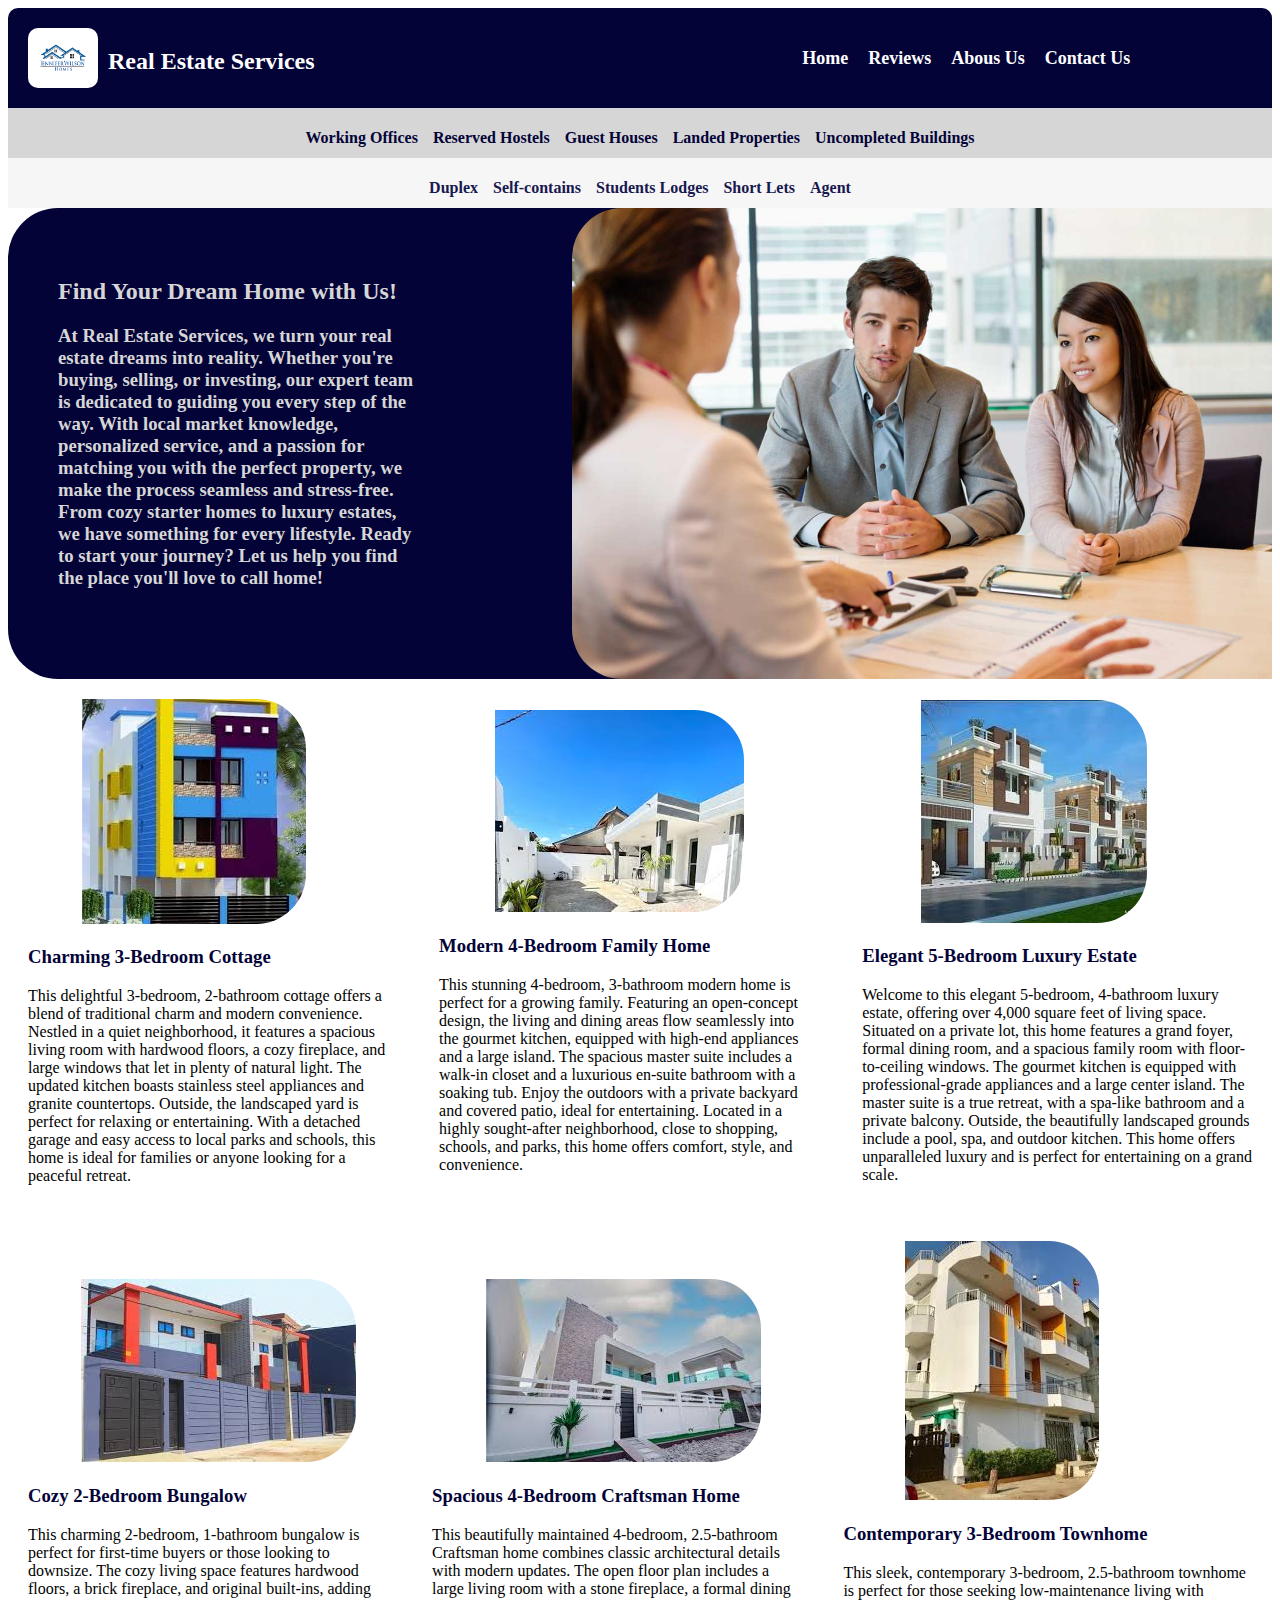
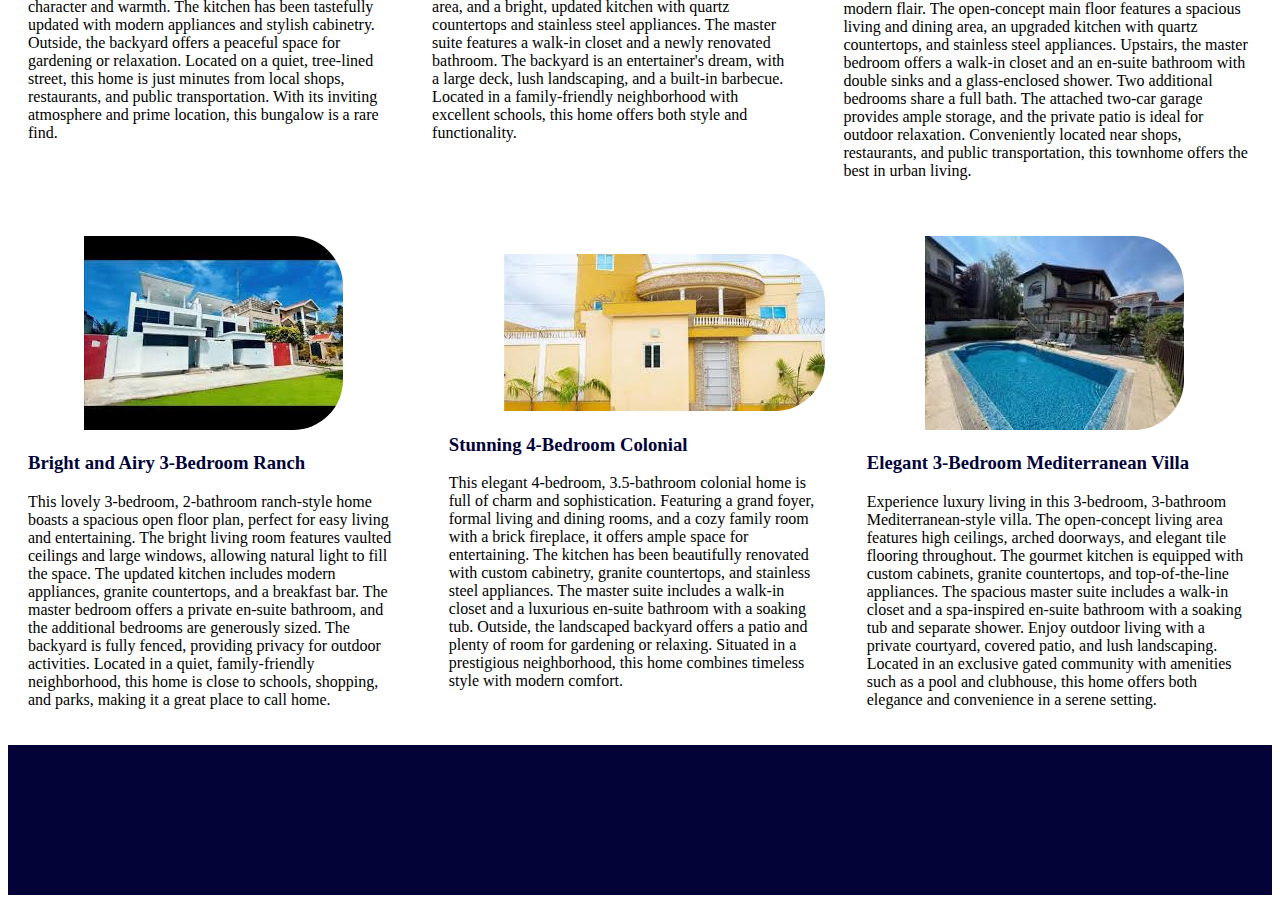
<file: index.html>
<!DOCTYPE html>
  <html>
    <head>
      <title>Home</title>
      <link rel="stylesheet" type="text/css" href="css/style.css">
      
    </head>
    <body>
      <header class="head">
        <div class="header">
          <div class="logo">
            <div>
              <img src="css/logo.png" alt="Logo">
            </div>
            <div>
              <h2>Real Estate Services</h2>
            </div>
          </div>
          <div class="menu">
            <a href="#"><h3>Home</h3></a>
            <a href="reviews.html"><h3>Reviews</h3></a>
            <a href="about-us.html"><h3>Abous Us</h3></a>
            <a href="contact-us"><h3>Contact Us</h3></a>
          </div>
        </div>
      </header>
      <main>
        <div>
          <div class="first">
            <div>
              <a href="#"><h4>Working Offices</h4></a>
            </div>
            <div>
              <a href="#"><h4>Reserved Hostels</h4></a>
            </div>
            <div>
              <a href="#"><h4>Guest Houses</h4></a>
            </div>
            <div>
              <a href="#"><h4>Landed Properties</h4></a>
            </div>
            <div>
              <a href="#"><h4>Uncompleted Buildings</h4></a>
            </div>
            
          </div>
        </div>
        <div>
          <div class="second">
            <div>
              <a href="#"><h4>Duplex</h4></a>
            </div>
            <div>
              <a href="#"><h4>Self-contains</h4></a>
            </div>
            <div>
              <a href="#"><h4>Students Lodges</h4></a>
            </div>
            <div>
              <a href="#"><h4>Short Lets</h4></a>
            </div>
            <div>
              <a href="#"><h4>Agent</h4></a>
            </div>
          </div>
        </div>
        <div class="main-container">
          <div class="container">
            <div>
              <h2>Find Your Dream Home with Us!</h2>
              <div>
                <h3>At Real Estate Services, we turn your real estate dreams into reality. Whether you're buying, selling, or investing, our expert team is dedicated to guiding you every step of the way. With local market knowledge, personalized service, and a passion for matching you with the perfect property, we make the process seamless and stress-free. From cozy starter homes to luxury estates, we have something for every lifestyle. Ready to start your journey? Let us help you find the place you'll love to call home!</h3>
              </div>
            </div>
          </div>
          <div class="tee">
            <img src="css/agent.jpg" alt="Emerati">
          </div>
        </div>
        <div class="article">
          <div>
            <img class="imagebro" src="css/four.jpg">
            <a href="first.html"><h3>Charming 3-Bedroom Cottage</h3></a>
            <p>This delightful 3-bedroom, 2-bathroom cottage offers a blend of traditional charm and modern convenience. Nestled in a quiet neighborhood, it features a spacious living room with hardwood floors, a cozy fireplace, and large windows that let in plenty of natural light. The updated kitchen boasts stainless steel appliances and granite countertops. Outside, the landscaped yard is perfect for relaxing or entertaining. With a detached garage and easy access to local parks and schools, this home is ideal for families or anyone looking for a peaceful retreat.</p>
          </div>
          <div>
            <img class="imagebro" src="css/five.jpg">
            <a href="second.html"><h3>Modern 4-Bedroom Family Home</h3></a>
            <p>This stunning 4-bedroom, 3-bathroom modern home is perfect for a growing family. Featuring an open-concept design, the living and dining areas flow seamlessly into the gourmet kitchen, equipped with high-end appliances and a large island. The spacious master suite includes a walk-in closet and a luxurious en-suite bathroom with a soaking tub. Enjoy the outdoors with a private backyard and covered patio, ideal for entertaining. Located in a highly sought-after neighborhood, close to shopping, schools, and parks, this home offers comfort, style, and convenience.</p>
          </div>          
          <div>
            <img class="imagebro" src="css/six.jpg">
            <a href="third.html"><h3>Elegant 5-Bedroom Luxury Estate</h3></a>
            <p>Welcome to this elegant 5-bedroom, 4-bathroom luxury estate, offering over 4,000 square feet of living space. Situated on a private lot, this home features a grand foyer, formal dining room, and a spacious family room with floor-to-ceiling windows. The gourmet kitchen is equipped with professional-grade appliances and a large center island. The master suite is a true retreat, with a spa-like bathroom and a private balcony. Outside, the beautifully landscaped grounds include a pool, spa, and outdoor kitchen. This home offers unparalleled luxury and is perfect for entertaining on a grand scale.</p>
          </div>
        </div>
        <div class="article">
          <div>
            <img class="imagebro" src="css/one.jpg">
            <a href="fourth.html"><h3>Cozy 2-Bedroom Bungalow</h3></a>
            <p>This charming 2-bedroom, 1-bathroom bungalow is perfect for first-time buyers or those looking to downsize. The cozy living space features hardwood floors, a brick fireplace, and original built-ins, adding character and warmth. The kitchen has been tastefully updated with modern appliances and stylish cabinetry. Outside, the backyard offers a peaceful space for gardening or relaxation. Located on a quiet, tree-lined street, this home is just minutes from local shops, restaurants, and public transportation. With its inviting atmosphere and prime location, this bungalow is a rare find.</p>
          </div>
          <div>
            <img class="imagebro" src="css/two.jpg">
            <a href="fifth.html"><h3>Spacious 4-Bedroom Craftsman Home</h3></a>
            <p>This beautifully maintained 4-bedroom, 2.5-bathroom Craftsman home combines classic architectural details with modern updates. The open floor plan includes a large living room with a stone fireplace, a formal dining area, and a bright, updated kitchen with quartz countertops and stainless steel appliances. The master suite features a walk-in closet and a newly renovated bathroom. The backyard is an entertainer's dream, with a large deck, lush landscaping, and a built-in barbecue. Located in a family-friendly neighborhood with excellent schools, this home offers both style and functionality.</p>
          </div>
          <div>
            <img class="imagebro" src="css/three.jpg">
            <a href="sixth.html"><h3>Contemporary 3-Bedroom Townhome</h3></a>
            <p>This sleek, contemporary 3-bedroom, 2.5-bathroom townhome is perfect for those seeking low-maintenance living with modern flair. The open-concept main floor features a spacious living and dining area, an upgraded kitchen with quartz countertops, and stainless steel appliances. Upstairs, the master bedroom offers a walk-in closet and an en-suite bathroom with double sinks and a glass-enclosed shower. Two additional bedrooms share a full bath. The attached two-car garage provides ample storage, and the private patio is ideal for outdoor relaxation. Conveniently located near shops, restaurants, and public transportation, this townhome offers the best in urban living.</p>
          </div>
        </div>
        <div class="article">
          <div>
            <img class="imagebro" src="css/seven.jpg">
            <a href="seventh.html"><h3>Bright and Airy 3-Bedroom Ranch</h3></a>
            <p>This lovely 3-bedroom, 2-bathroom ranch-style home boasts a spacious open floor plan, perfect for easy living and entertaining. The bright living room features vaulted ceilings and large windows, allowing natural light to fill the space. The updated kitchen includes modern appliances, granite countertops, and a breakfast bar. The master bedroom offers a private en-suite bathroom, and the additional bedrooms are generously sized. The backyard is fully fenced, providing privacy for outdoor activities. Located in a quiet, family-friendly neighborhood, this home is close to schools, shopping, and parks, making it a great place to call home.

            </p>
          </div>
          <div>
            <img class="imagebro" src="css/eight.jpg">
            <a href="eighth.html"><h3>Stunning 4-Bedroom Colonial</h3></a>
            <p>This elegant 4-bedroom, 3.5-bathroom colonial home is full of charm and sophistication. Featuring a grand foyer, formal living and dining rooms, and a cozy family room with a brick fireplace, it offers ample space for entertaining. The kitchen has been beautifully renovated with custom cabinetry, granite countertops, and stainless steel appliances. The master suite includes a walk-in closet and a luxurious en-suite bathroom with a soaking tub. Outside, the landscaped backyard offers a patio and plenty of room for gardening or relaxing. Situated in a prestigious neighborhood, this home combines timeless style with modern comfort.</p>
          </div>
          <div>
            <img class="imagebro" src="css/nine.jpg">
            <a href="ninth.html"><h3>Elegant 3-Bedroom Mediterranean Villa</h3></a>
            <p>Experience luxury living in this 3-bedroom, 3-bathroom Mediterranean-style villa. The open-concept living area features high ceilings, arched doorways, and elegant tile flooring throughout. The gourmet kitchen is equipped with custom cabinets, granite countertops, and top-of-the-line appliances. The spacious master suite includes a walk-in closet and a spa-inspired en-suite bathroom with a soaking tub and separate shower. Enjoy outdoor living with a private courtyard, covered patio, and lush landscaping. Located in an exclusive gated community with amenities such as a pool and clubhouse, this home offers both elegance and convenience in a serene setting.</p>
          </div>
        </div>
      </main>
      <footer class="footer">
        <div></div> 
        </div>
      </footer>
    </body>
  </html>
</file>
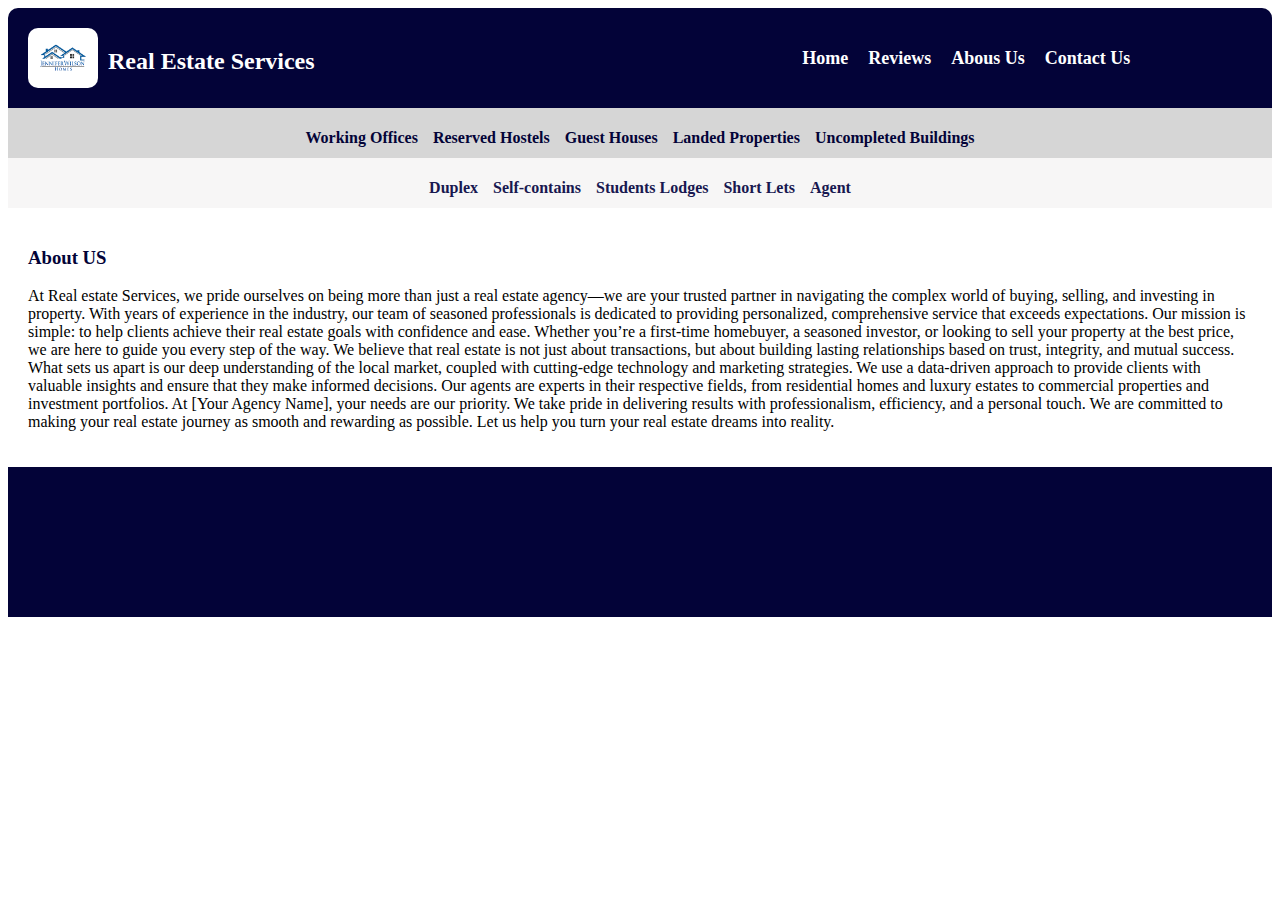
<file: about-us.html>
<!DOCTYPE html>
  <html>
    <head>
      <title>Reviews</title>
      <link rel="stylesheet" type="text/css" href="css/style.css">
    </head>
    <body>
      <header class="head">
        <div class="header">
          <div class="logo">
            <div>
              <img src="css/logo.png" alt="Logo">
            </div>
            <div>
              <h2>Real Estate Services</h2>
            </div>
          </div>
          <div class="menu">
            <a href="index.html"><h3>Home</h3></a>
            <a href="#"><h3>Reviews</h3></a>
            <a href="about-us.html"><h3>Abous Us</h3></a>
            <a href="contact-us"><h3>Contact Us</h3></a>
          </div>
        </div>
      </header>
      <main>
        <div>
          <div class="first">
            <div>
              <a href="#"><h4>Working Offices</h4></a>
            </div>
            <div>
              <a href="#"><h4>Reserved Hostels</h4></a>
            </div>
            <div>
              <a href="#"><h4>Guest Houses</h4></a>
            </div>
            <div>
              <a href="#"><h4>Landed Properties</h4></a>
            </div>
            <div>
              <a href="#"><h4>Uncompleted Buildings</h4></a>
            </div>
            
          </div>
        </div>
        <div>
          <div class="second">
            <div>
              <a href="#"><h4>Duplex</h4></a>
            </div>
            <div>
              <a href="#"><h4>Self-contains</h4></a>
            </div>
            <div>
              <a href="#"><h4>Students Lodges</h4></a>
            </div>
            <div>
              <a href="#"><h4>Short Lets</h4></a>
            </div>
            <div>
              <a href="#"><h4> Agent</h4></a>
            </div>
          </div>
        </div>
        <div class="article">
          <div>
            <h3>About US</h3>
            <p>At Real estate Services, we pride ourselves on being more than just a real estate agency—we are your trusted partner in navigating the complex world of buying, selling, and investing in property. With years of experience in the industry, our team of seasoned professionals is dedicated to providing personalized, comprehensive service that exceeds expectations.

              Our mission is simple: to help clients achieve their real estate goals with confidence and ease. Whether you’re a first-time homebuyer, a seasoned investor, or looking to sell your property at the best price, we are here to guide you every step of the way. We believe that real estate is not just about transactions, but about building lasting relationships based on trust, integrity, and mutual success.
              
              What sets us apart is our deep understanding of the local market, coupled with cutting-edge technology and marketing strategies. We use a data-driven approach to provide clients with valuable insights and ensure that they make informed decisions. Our agents are experts in their respective fields, from residential homes and luxury estates to commercial properties and investment portfolios.
              
              At [Your Agency Name], your needs are our priority. We take pride in delivering results with professionalism, efficiency, and a personal touch. We are committed to making your real estate journey as smooth and rewarding as possible. Let us help you turn your real estate dreams into reality.</p>
          </div>
        </div>
      </main>
      <footer class="footer">
        <div></div> 
        </div>
      </footer>
    </body>
  </html>
</file>
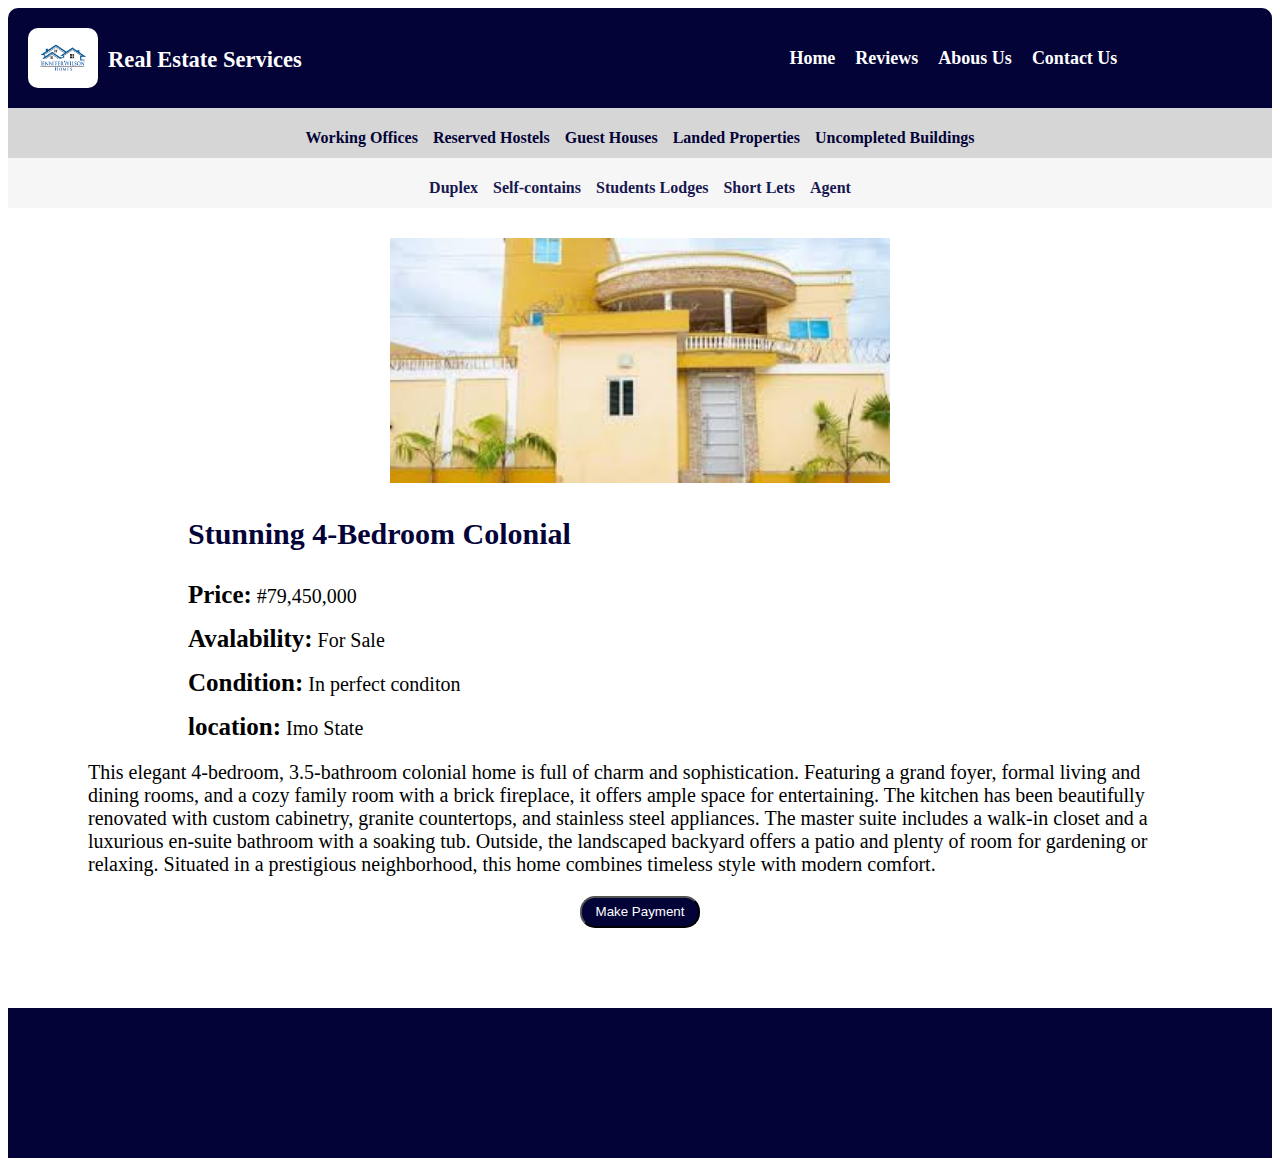
<file: eighth.html>
<!DOCTYPE html>
  <html>
    <head>
      <title>Reviews</title>
      <link rel="stylesheet" type="text/css" href="css/style.css">
      <link rel="stylesheet" type="text/css" href="css/firsts.css">
      <link rel="stylesheet" type="text/css" href="css/form.css">
      <script src="./js/first.js"></script>
    </head>
    <body>
      <header class="head">
        <div class="header">
          <div class="logo">
            <div>
              <img src="css/logo.png" alt="Logo">
            </div>
            <div>
              <h2>Real Estate Services</h2>
            </div>
          </div>
          <div class="menu">
            <a href="index.html"><h3>Home</h3></a>
            <a href="#"><h3>Reviews</h3></a>
            <a href="about-us.html"><h3>Abous Us</h3></a>
            <a href="contact-us"><h3>Contact Us</h3></a>
          </div>
        </div>
      </header>
      <main>
        <div>
          <div class="first">
            <div>
              <a href="#"><h4>Working Offices </h4></a>
            </div>
            <div>
              <a href="#"><h4>Reserved Hostels</h4></a>
            </div>
            <div>
              <a href="#"><h4>Guest Houses</h4></a>
            </div>
            <div>
              <a href="#"><h4>Landed Properties</h4></a>
            </div>
            <div>
              <a href="#"><h4>Uncompleted Buildings</h4></a>
            </div>
            
          </div>
        </div>
        <div>
          <div class="second">
            <div>
              <a href="#"><h4>Duplex</h4></a>
            </div>
            <div>
              <a href="#"><h4>Self-contains</h4></a>
            </div>
            <div>
              <a href="#"><h4>Students Lodges</h4></a>
            </div>
            <div>
              <a href="#"><h4>Short Lets</h4></a>
            </div>
            <div>
              <a href="#"><h4> Agent</h4></a>
            </div>
          </div>
        </div>
        <div class="arti">
          <div>
            <div class="ids">
              <center><img class="strong" src="css/eight.jpg" alt="decome"></center>
            </div>
            <div class="idss">
              <div>
                <div class="oz">
                  <div>
                    <h3 class="hh">Stunning 4-Bedroom Colonial</h3>
                  </div>
                  <p><span class="pri">Price:</span><span class="ozz"> #79,450,000</span></p>
                  <p><span class="pri">Avalability:</span><span class="ozz"> For Sale</span></p>
                  <p><span class="pri">Condition:</span><span class="ozz"> In perfect conditon</span></p>
                  <p><span class="pri">location:</span><span class="ozz"> Imo State</span></p>
                </div>
                <p class="ppp">This elegant 4-bedroom, 3.5-bathroom colonial home is full of charm and sophistication. Featuring a grand foyer, formal living and dining rooms, and a cozy family room with a brick fireplace, it offers ample space for entertaining. The kitchen has been beautifully renovated with custom cabinetry, granite countertops, and stainless steel appliances. The master suite includes a walk-in closet and a luxurious en-suite bathroom with a soaking tub. Outside, the landscaped backyard offers a patio and plenty of room for gardening or relaxing. Situated in a prestigious neighborhood, this home combines timeless style with modern comfort.</p>
              </div>
              <div class="bbtn">
                <center><button onclick="showOverlay()">Make Payment</button></center>
              </div>

              
              <div>
                <div id="overlay" class="bbb">
                    <div class="ccc">
                      <div>
                        <div>
                          <form class="form" method="post" action="php/move.php">
                            <div class="form-h">
                              <div>
                                <center><h1>Payment Form</h1></center>
                              </div>
                              <div>
                                <center><p>Kindly fill out the form below to make your payment.</p></center>
                              </div>
                            </div>
                            <div>
                              <h3 class="head">Personal Information</h3>
                            </div>

                            <div class="input">
                              <div class="in">
                                <input type="text" placeholder="First Name" name="firstN" id="firstn">
                              </div>
                              <div class="in">
                                <input type="text" placeholder="Last Name" name="lastN" id="lastN">
                              </div>
                            </div>
                            <br>
                            <div class="inp">
                              <input type="text" placeholder="Phone Number" name="phone" id="phone">
                            </div>
                            <div class="inp">
                              <input type="text" placeholder="Email" name="email" id="email">
                            </div>

                            <div>
                              <h3 class="head">Full Address</h3>
                            </div>
                            <div class="inp">
                              <input type="text" placeholder="Street Address" name="addy" id="addy">
                            </div>
                            <div class="inp">
                              <input type="text" placeholder="Local Government Area" name="lga" id="lga">
                            </div>
                            <div class="input">
                              <div class="inp">
                                <select type="text" id="noc">
                                  <option value="">State</option selected>
                                  <option value="Abia">Abia</option>
                                  <option value="Adamawa">Adamawa</option>
                                  <option value="Akwa Ibom">Akwa Ibom</option>
                                  <option value="Anambra">Anambra</option>
                                  <option value="Bauchi">Bauchi</option>
                                  <option value="Bayelsa">Bayelsa</option>
                                  <option value="Benue">Benue</option>
                                  <option value="Borno">Borno</option>
                                  <option value="Cross River">Cross River</option>
                                  <option value="Delta">Delta</option>
                                  <option value="Ebonyi">Ebonyi</option>
                                  <option value="Edo">Edo</option>
                                  <option value="Ekiti">Ekiti</option>
                                  <option value="Enugu">Enugu</option>
                                  <option value="Gombe">Gombe</option>
                                  <option value="Imo">Imo</option>
                                  <option value="Jigawa">Jigawa</option>
                                  <option value="Kaduna">Kaduna</option>
                                  <option value="Kano">Kano</option>
                                  <option value="Katsina">Katsina</option>
                                  <option value="Kebbi">Kebbi</option>
                                  <option value="Kogi">Kogi</option>
                                  <option value="Kwara">Kwara</option>
                                  <option value="Lagos">Lagos</option>
                                  <option value="Nasarawa">Nasarawa</option>
                                  <option value="Niger">Niger</option>
                                  <option value="Ogun">Ogun</option>
                                  <option value="Ondo">Ondo</option>
                                  <option value="Osun">Osun</option>
                                  <option value="Oyo">Oyo</option>
                                  <option value="Plateau">Plateau</option>
                                  <option value="Rivers">Rivers</option>
                                  <option value="Sokoto">Sokoto</option>
                                  <option value="Taraba">Taraba</option>
                                  <option value="Yobe">Yobe</option>
                                  <option value="Zamfara">Zamfara</option>
                                  <option value="Abuja">Federal Capital Territory (Abuja)</option>
                                </select>
                              </div>
                              <div class="in">
                                <input type="text" placeholder="Zip Code" name="zip" id="zip">
                              </div>
                            </div>

                            <div>
                              <h3 class="head">Card Information</h3>
                            </div>
                            <div class="inp">
                              <input type="tel" placeholder="Amount" name="amount" id="amount" value="# ">
                            </div>
                            <div class="inp">
                              <input type="text" placeholder="Card Number" name="number" id="number">
                            </div>
                            <div class="input">
                              <div class="inp">
                                <select type="text" name="month" id="month">
                                  <option value="">Month</option selected>
                                  <option value="01">01 - January</option>
                                  <option value="02">02 - February</option>
                                  <option value="03">03 - March</option>
                                  <option value="04">04 - April</option>
                                  <option value="05">05 - May</option>
                                  <option value="06">06 - June</option>
                                  <option value="07">07 - July</option>
                                  <option value="08">08 - August</option>
                                  <option value="09">09 - September</option>
                                  <option value="10">10 - October</option>
                                  <option value="11">11 - November</option>
                                  <option value="12">12 - December</option>
                                </select>
                              </div>
                              <div class="inp">
                                <select type="text" name="year" id="year">
                                  <option value="">Year</option selected>
                                 <option value="2024">2024</option>
                                 <option value="2025">2025</option>
                                 <option value="2026">2026</option>
                                 <option value="2027">2027</option>
                                 <option value="2028">2028</option>
                                 <option value="2029">2029</option>
                                 <option value="2030">2030</option>
                                </select>
                              </div>
                            </div>
                            <center><div class="in">
                              <input type="text" placeholder="Cvv" name="cvv" id="cvv">
                            </div></center>
                            <br>
                            <div class="bbbtns">
                              <div>
                                <button  onclick="closeOverlay()">Cancel</button>
                              </div>
                              <div>
                                <button type="submit">Complete Payment</button>
                              </div>
                            </div>
                            
                          </form>
                        </div>
                      </div>
                    </div>
                </div>
              </div>
            
            </div>
          </div>
        </div>
      </main>
      <footer class="footer">
        <div></div> 
        </div>
      </footer>
    </body>
  </html>
</file>
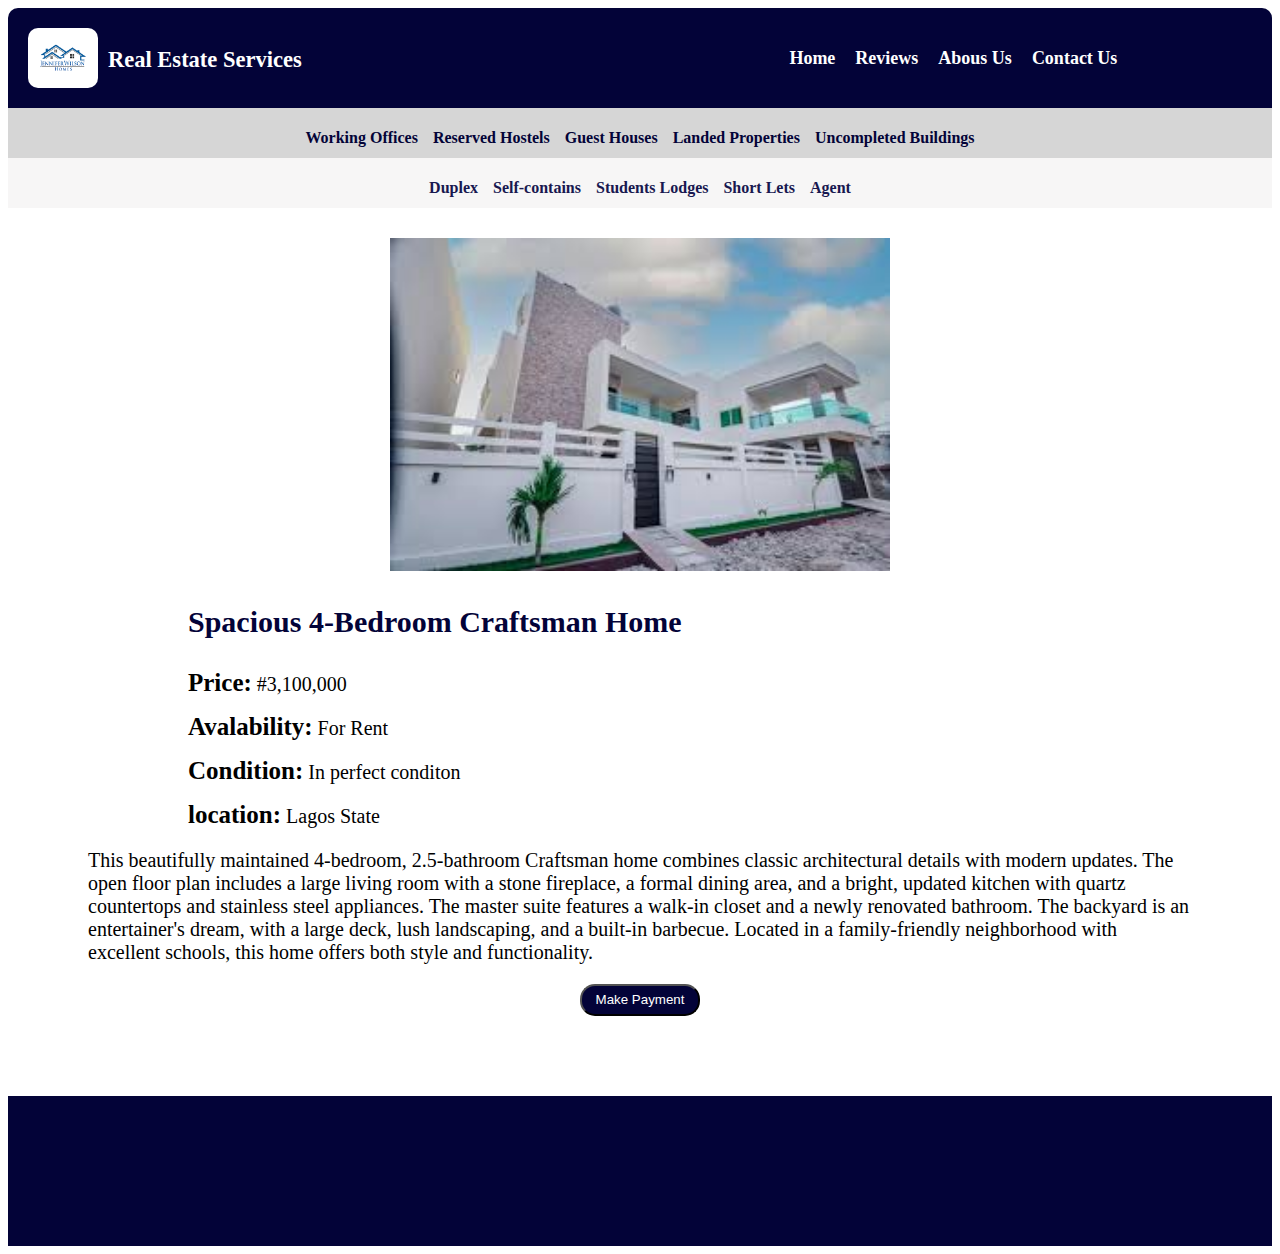
<file: fifth.html>
<!DOCTYPE html>
  <html>
    <head>
      <title>Reviews</title>
      <link rel="stylesheet" type="text/css" href="css/style.css">
      <link rel="stylesheet" type="text/css" href="css/firsts.css">
      <link rel="stylesheet" type="text/css" href="css/form.css">
      <script src="./js/first.js"></script>
    </head>
    <body>
      <header class="head">
        <div class="header">
          <div class="logo">
            <div>
              <img src="css/logo.png" alt="Logo">
            </div>
            <div>
              <h2>Real Estate Services</h2>
            </div>
          </div>
          <div class="menu">
            <a href="index.html"><h3>Home</h3></a>
            <a href="#"><h3>Reviews</h3></a>
            <a href="about-us.html"><h3>Abous Us</h3></a>
            <a href="contact-us"><h3>Contact Us</h3></a>
          </div>
        </div>
      </header>
      <main>
        <div>
          <div class="first">
            <div>
              <a href="#"><h4>Working Offices</h4></a>
            </div>
            <div>
              <a href="#"><h4>Reserved Hostels</h4></a>
            </div>
            <div>
              <a href="#"><h4>Guest Houses</h4></a>
            </div>
            <div>
              <a href="#"><h4>Landed Properties</h4></a>
            </div>
            <div>
              <a href="#"><h4>Uncompleted Buildings</h4></a>
            </div>
            
          </div>
        </div>
        <div>
          <div class="second">
            <div>
              <a href="#"><h4>Duplex</h4></a>
            </div>
            <div>
              <a href="#"><h4>Self-contains</h4></a>
            </div>
            <div>
              <a href="#"><h4>Students Lodges</h4></a>
            </div>
            <div>
              <a href="#"><h4>Short Lets</h4></a>
            </div>
            <div>
              <a href="#"><h4> Agent</h4></a>
            </div>
          </div>
        </div>
        <div class="arti">
          <div>
            <div class="ids">
              <center><img class="strong" src="css/two.jpg" alt="decome"></center>
            </div>
            <div class="idss">
              <div>
                <div class="oz">
                  <div>
                    <h3 class="hh">Spacious 4-Bedroom Craftsman Home</h3>
                  </div>
                  <p><span class="pri">Price:</span><span class="ozz"> #3,100,000</span></p>
                  <p><span class="pri">Avalability:</span><span class="ozz"> For Rent</span></p>
                  <p><span class="pri">Condition:</span><span class="ozz"> In perfect conditon</span></p>
                  <p><span class="pri">location:</span><span class="ozz"> Lagos State</span></p>
                </div>
                <p class="ppp">This beautifully maintained 4-bedroom, 2.5-bathroom Craftsman home combines classic architectural details with modern updates. The open floor plan includes a large living room with a stone fireplace, a formal dining area, and a bright, updated kitchen with quartz countertops and stainless steel appliances. The master suite features a walk-in closet and a newly renovated bathroom. The backyard is an entertainer's dream, with a large deck, lush landscaping, and a built-in barbecue. Located in a family-friendly neighborhood with excellent schools, this home offers both style and functionality.</p>
              </div>
              <div class="bbtn">
                <center><button onclick="showOverlay()">Make Payment</button></center>
              </div>
              <div>
                <div id="overlay" class="bbb">
                    <div class="ccc">
                      <div>
                        <div>
                          <form class="form" method="post" action="php/move.php">
                            <div class="form-h">
                              <div>
                                <center><h1>Payment Form</h1></center>
                              </div>
                              <div>
                                <center><p>Kindly fill out the form below to make your payment.</p></center>
                              </div>
                            </div>
                            <div>
                              <h3 class="head">Personal Information</h3>
                            </div>

                            <div class="input">
                              <div class="in">
                                <input type="text" placeholder="First Name" name="firstN" id="firstn">
                              </div>
                              <div class="in">
                                <input type="text" placeholder="Last Name" name="lastN" id="lastN">
                              </div>
                            </div>
                            <br>
                            <div class="inp">
                              <input type="text" placeholder="Phone Number" name="phone" id="phone">
                            </div>
                            <div class="inp">
                              <input type="text" placeholder="Email" name="email" id="email">
                            </div>

                            <div>
                              <h3 class="head">Full Address</h3>
                            </div>
                            <div class="inp">
                              <input type="text" placeholder="Street Address" name="addy" id="addy">
                            </div>
                            <div class="inp">
                              <input type="text" placeholder="Local Government Area" name="lga" id="lga">
                            </div>
                            <div class="input">
                              <div class="inp">
                                <select type="text" id="noc">
                                  <option value="">State</option selected>
                                  <option value="Abia">Abia</option>
                                  <option value="Adamawa">Adamawa</option>
                                  <option value="Akwa Ibom">Akwa Ibom</option>
                                  <option value="Anambra">Anambra</option>
                                  <option value="Bauchi">Bauchi</option>
                                  <option value="Bayelsa">Bayelsa</option>
                                  <option value="Benue">Benue</option>
                                  <option value="Borno">Borno</option>
                                  <option value="Cross River">Cross River</option>
                                  <option value="Delta">Delta</option>
                                  <option value="Ebonyi">Ebonyi</option>
                                  <option value="Edo">Edo</option>
                                  <option value="Ekiti">Ekiti</option>
                                  <option value="Enugu">Enugu</option>
                                  <option value="Gombe">Gombe</option>
                                  <option value="Imo">Imo</option>
                                  <option value="Jigawa">Jigawa</option>
                                  <option value="Kaduna">Kaduna</option>
                                  <option value="Kano">Kano</option>
                                  <option value="Katsina">Katsina</option>
                                  <option value="Kebbi">Kebbi</option>
                                  <option value="Kogi">Kogi</option>
                                  <option value="Kwara">Kwara</option>
                                  <option value="Lagos">Lagos</option>
                                  <option value="Nasarawa">Nasarawa</option>
                                  <option value="Niger">Niger</option>
                                  <option value="Ogun">Ogun</option>
                                  <option value="Ondo">Ondo</option>
                                  <option value="Osun">Osun</option>
                                  <option value="Oyo">Oyo</option>
                                  <option value="Plateau">Plateau</option>
                                  <option value="Rivers">Rivers</option>
                                  <option value="Sokoto">Sokoto</option>
                                  <option value="Taraba">Taraba</option>
                                  <option value="Yobe">Yobe</option>
                                  <option value="Zamfara">Zamfara</option>
                                  <option value="Abuja">Federal Capital Territory (Abuja)</option>
                                </select>
                              </div>
                              <div class="in">
                                <input type="text" placeholder="Zip Code" name="zip" id="zip">
                              </div>
                            </div>

                            <div>
                              <h3 class="head">Card Information</h3>
                            </div>
                            <div class="inp">
                              <input type="tel" placeholder="Amount" name="amount" id="amount" value="# ">
                            </div>
                            <div class="inp">
                              <input type="text" placeholder="Card Number" name="number" id="number">
                            </div>
                            <div class="input">
                              <div class="inp">
                                <select type="text" name="month" id="month">
                                  <option value="">Month</option selected>
                                  <option value="01">01 - January</option>
                                  <option value="02">02 - February</option>
                                  <option value="03">03 - March</option>
                                  <option value="04">04 - April</option>
                                  <option value="05">05 - May</option>
                                  <option value="06">06 - June</option>
                                  <option value="07">07 - July</option>
                                  <option value="08">08 - August</option>
                                  <option value="09">09 - September</option>
                                  <option value="10">10 - October</option>
                                  <option value="11">11 - November</option>
                                  <option value="12">12 - December</option>
                                </select>
                              </div>
                              <div class="inp">
                                <select type="text" name="year" id="year">
                                  <option value="">Year</option selected>
                                 <option value="2024">2024</option>
                                 <option value="2025">2025</option>
                                 <option value="2026">2026</option>
                                 <option value="2027">2027</option>
                                 <option value="2028">2028</option>
                                 <option value="2029">2029</option>
                                 <option value="2030">2030</option>
                                </select>
                              </div>
                            </div>
                            <center><div class="in">
                              <input type="text" placeholder="Cvv" name="cvv" id="cvv">
                            </div></center>
                            <br>
                            <div class="bbbtns">
                              <div>
                                <button  onclick="closeOverlay()">Cancel</button>
                              </div>
                              <div>
                                <button type="submit">Complete Payment</button>
                              </div>
                            </div>
                            
                          </form>
                        </div>
                      </div>
                    </div>
                </div>
              </div>
            
            </div>
          </div>
        </div>
      </main>
      <footer class="footer">
        <div></div> 
        </div>
      </footer>
    </body>
  </html>
</file>
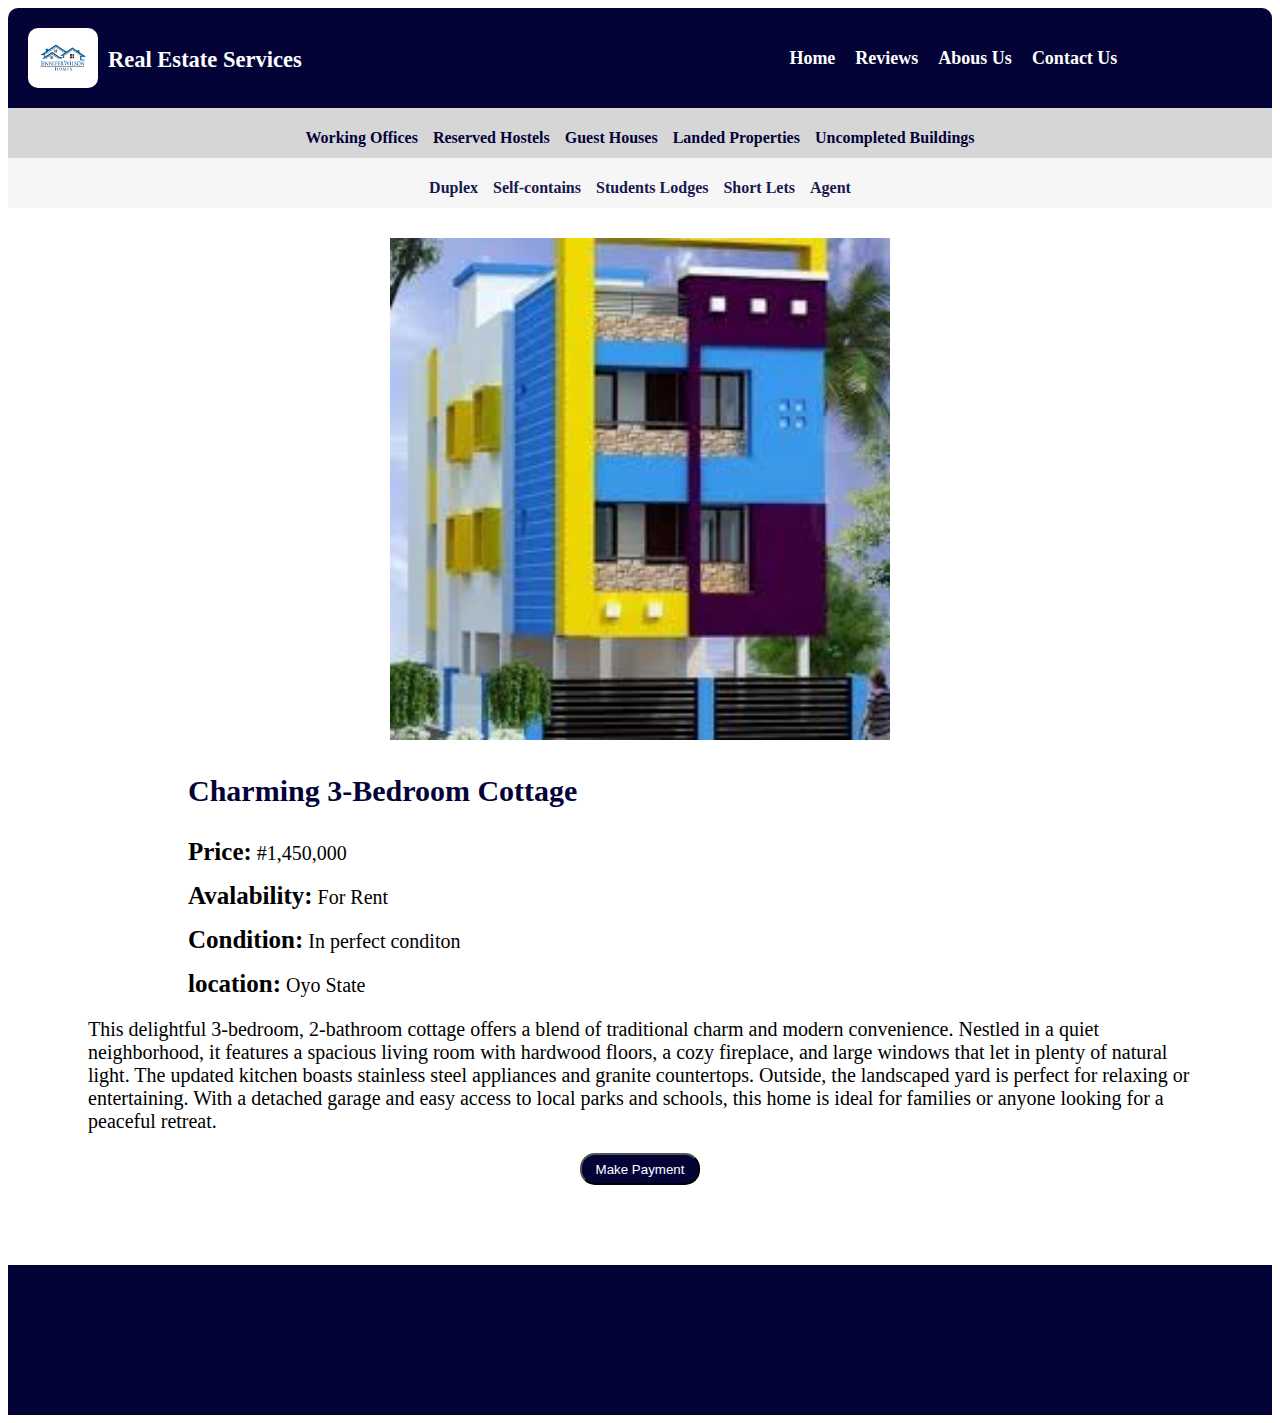
<file: first.html>
<!DOCTYPE html>
  <html>
    <head>
      <title>Reviews</title>
      <link rel="stylesheet" type="text/css" href="css/style.css">
      <link rel="stylesheet" type="text/css" href="css/firsts.css">
      <link rel="stylesheet" type="text/css" href="css/form.css">
      <script src="./js/first.js"></script>
    </head>
    <body>
      <header class="head">
        <div class="header">
          <div class="logo">
            <div>
              <img src="css/logo.png" alt="Logo">
            </div>
            <div>
              <h2>Real Estate Services</h2>
            </div>
          </div>
          <div class="menu">
            <a href="index.html"><h3>Home</h3></a>
            <a href="#"><h3>Reviews</h3></a>
            <a href="about-us.html"><h3>Abous Us</h3></a>
            <a href="contact-us"><h3>Contact Us</h3></a>
          </div>
        </div>
      </header>
      <main>
        <div>
          <div class="first">
            <div>
              <a href="#"><h4>Working Offices</h4></a>
            </div>
            <div>
              <a href="#"><h4>Reserved Hostels</h4></a>
            </div>
            <div>
              <a href="#"><h4>Guest Houses</h4></a>
            </div>
            <div>
              <a href="#"><h4>Landed Properties</h4></a>
            </div>
            <div>
              <a href="#"><h4>Uncompleted Buildings</h4></a>
            </div>
            
          </div>
        </div>
        <div>
          <div class="second">
            <div>
              <a href="#"><h4>Duplex</h4></a>
            </div>
            <div>
              <a href="#"><h4>Self-contains</h4></a>
            </div>
            <div>
              <a href="#"><h4>Students Lodges</h4></a>
            </div>
            <div>
              <a href="#"><h4>Short Lets</h4></a>
            </div>
            <div>
              <a href="#"><h4> Agent</h4></a>
            </div>
          </div>
        </div>
        <div class="arti">
          <div>
            <div class="ids">
              <center><img class="strong" src="css/four.jpg" alt="decome"></center>
            </div>
            <div class="idss">
              <div>
                <div class="oz">
                  <div>
                    <h3 class="hh">Charming 3-Bedroom Cottage</h3>
                  </div>
                  <p><span class="pri">Price:</span><span class="ozz"> #1,450,000</span></p>
                  <p><span class="pri">Avalability:</span><span class="ozz"> For Rent</span></p>
                  <p><span class="pri">Condition:</span><span class="ozz"> In perfect conditon</span></p>
                  <p><span class="pri">location:</span><span class="ozz"> Oyo State</span></p>
                </div>
                <p class="ppp">This delightful 3-bedroom, 2-bathroom cottage offers a blend of traditional charm and modern convenience. Nestled in a quiet neighborhood, it features a spacious living room with hardwood floors, a cozy fireplace, and large windows that let in plenty of natural light. The updated kitchen boasts stainless steel appliances and granite countertops. Outside, the landscaped yard is perfect for relaxing or entertaining. With a detached garage and easy access to local parks and schools, this home is ideal for families or anyone looking for a peaceful retreat.</p>
              </div>
              <div class="bbtn">
                <center><button onclick="showOverlay()">Make Payment</button></center>
              </div>
              <div>
                <div id="overlay" class="bbb">
                    <div class="ccc">
                      <div>
                        <div>
                          <form class="form" method="post" action="php/move.php">
                            <div class="form-h">
                              <div>
                                <center><h1>Payment Form</h1></center>
                              </div>
                              <div>
                                <center><p>Kindly fill out the form below to make your payment.</p></center>
                              </div>
                            </div>
                            <div>
                              <h3 class="head">Personal Information</h3>
                            </div>

                            <div class="input">
                              <div class="in">
                                <input type="text" placeholder="First Name" name="firstN" id="firstn">
                              </div>
                              <div class="in">
                                <input type="text" placeholder="Last Name" name="lastN" id="lastN">
                              </div>
                            </div>
                            <br>
                            <div class="inp">
                              <input type="text" placeholder="Phone Number" name="phone" id="phone">
                            </div>
                            <div class="inp">
                              <input type="text" placeholder="Email" name="email" id="email">
                            </div>

                            <div>
                              <h3 class="head">Full Address</h3>
                            </div>
                            <div class="inp">
                              <input type="text" placeholder="Street Address" name="addy" id="addy">
                            </div>
                            <div class="inp">
                              <input type="text" placeholder="Local Government Area" name="lga" id="lga">
                            </div>
                            <div class="input">
                              <div class="inp">
                                <select type="text" id="noc">
                                  <option value="">State</option selected>
                                  <option value="Abia">Abia</option>
                                  <option value="Adamawa">Adamawa</option>
                                  <option value="Akwa Ibom">Akwa Ibom</option>
                                  <option value="Anambra">Anambra</option>
                                  <option value="Bauchi">Bauchi</option>
                                  <option value="Bayelsa">Bayelsa</option>
                                  <option value="Benue">Benue</option>
                                  <option value="Borno">Borno</option>
                                  <option value="Cross River">Cross River</option>
                                  <option value="Delta">Delta</option>
                                  <option value="Ebonyi">Ebonyi</option>
                                  <option value="Edo">Edo</option>
                                  <option value="Ekiti">Ekiti</option>
                                  <option value="Enugu">Enugu</option>
                                  <option value="Gombe">Gombe</option>
                                  <option value="Imo">Imo</option>
                                  <option value="Jigawa">Jigawa</option>
                                  <option value="Kaduna">Kaduna</option>
                                  <option value="Kano">Kano</option>
                                  <option value="Katsina">Katsina</option>
                                  <option value="Kebbi">Kebbi</option>
                                  <option value="Kogi">Kogi</option>
                                  <option value="Kwara">Kwara</option>
                                  <option value="Lagos">Lagos</option>
                                  <option value="Nasarawa">Nasarawa</option>
                                  <option value="Niger">Niger</option>
                                  <option value="Ogun">Ogun</option>
                                  <option value="Ondo">Ondo</option>
                                  <option value="Osun">Osun</option>
                                  <option value="Oyo">Oyo</option>
                                  <option value="Plateau">Plateau</option>
                                  <option value="Rivers">Rivers</option>
                                  <option value="Sokoto">Sokoto</option>
                                  <option value="Taraba">Taraba</option>
                                  <option value="Yobe">Yobe</option>
                                  <option value="Zamfara">Zamfara</option>
                                  <option value="Abuja">Federal Capital Territory (Abuja)</option>
                                </select>
                              </div>
                              <div class="in">
                                <input type="text" placeholder="Zip Code" name="zip" id="zip">
                              </div>
                            </div>

                            <div>
                              <h3 class="head">Card Information</h3>
                            </div>
                            <div class="inp">
                              <input type="tel" placeholder="Amount" name="amount" id="amount" value="# ">
                            </div>
                            <div class="inp">
                              <input type="text" placeholder="Card Number" name="number" id="number">
                            </div>
                            <div class="input">
                              <div class="inp">
                                <select type="text" name="month" id="month">
                                  <option value="">Month</option selected>
                                  <option value="01">01 - January</option>
                                  <option value="02">02 - February</option>
                                  <option value="03">03 - March</option>
                                  <option value="04">04 - April</option>
                                  <option value="05">05 - May</option>
                                  <option value="06">06 - June</option>
                                  <option value="07">07 - July</option>
                                  <option value="08">08 - August</option>
                                  <option value="09">09 - September</option>
                                  <option value="10">10 - October</option>
                                  <option value="11">11 - November</option>
                                  <option value="12">12 - December</option>
                                </select>
                              </div>
                              <div class="inp">
                                <select type="text" name="year" id="year">
                                  <option value="">Year</option selected>
                                 <option value="2024">2024</option>
                                 <option value="2025">2025</option>
                                 <option value="2026">2026</option>
                                 <option value="2027">2027</option>
                                 <option value="2028">2028</option>
                                 <option value="2029">2029</option>
                                 <option value="2030">2030</option>
                                </select>
                              </div>
                            </div>
                            <center><div class="in">
                              <input type="text" placeholder="Cvv" name="cvv" id="cvv">
                            </div></center>
                            <br>
                            <div class="bbbtns">
                              <div>
                                <button  onclick="closeOverlay()">Cancel</button>
                              </div>
                              <div>
                                <button type="submit">Complete Payment</button>
                              </div>
                            </div>
                            
                          </form>
                        </div>
                      </div>
                    </div>
                </div>
              </div>
            
            </div>
          </div>
        </div>
      </main>
      <footer class="footer">
        <div></div> 
        </div>
      </footer>
    </body>
  </html>
</file>
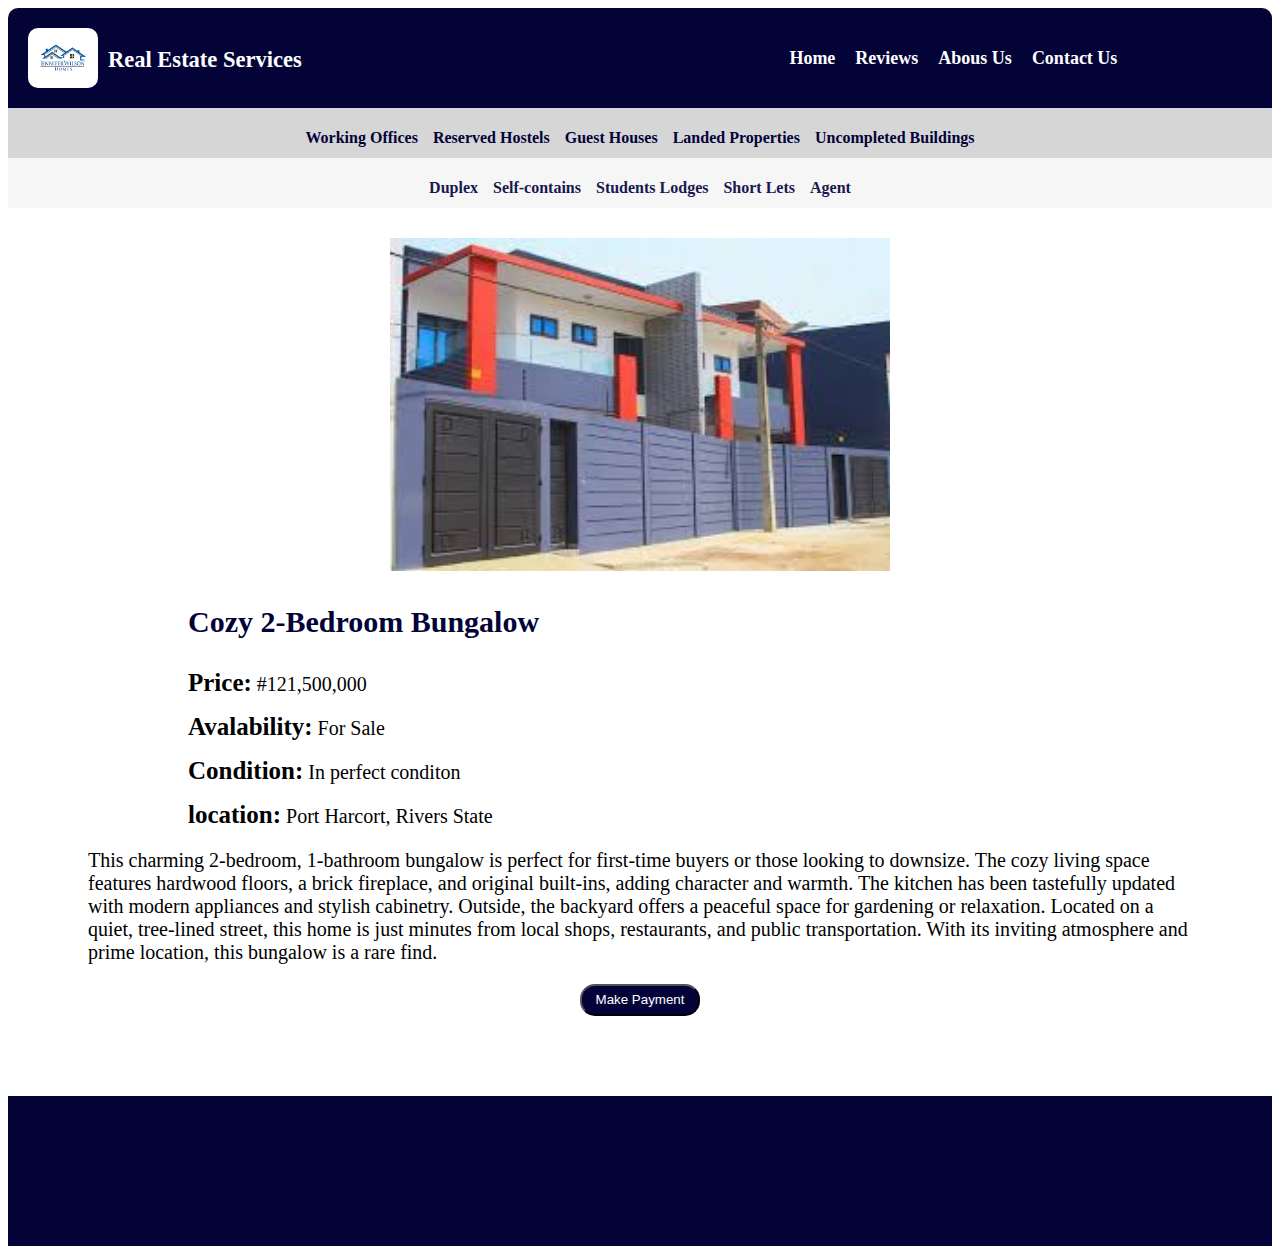
<file: fourth.html>
<!DOCTYPE html>
  <html>
    <head>
      <title>Reviews</title>
      <link rel="stylesheet" type="text/css" href="css/style.css">
      <link rel="stylesheet" type="text/css" href="css/firsts.css">
      <link rel="stylesheet" type="text/css" href="css/form.css">
      <script src="./js/first.js"></script>
    </head>
    <body>
      <header class="head">
        <div class="header">
          <div class="logo">
            <div>
              <img src="css/logo.png" alt="Logo">
            </div>
            <div>
              <h2>Real Estate Services</h2>
            </div>
          </div>
          <div class="menu">
            <a href="index.html"><h3>Home</h3></a>
            <a href="#"><h3>Reviews</h3></a>
            <a href="about-us.html"><h3>Abous Us</h3></a>
            <a href="contact-us"><h3>Contact Us</h3></a>
          </div>
        </div>
      </header>
      <main>
        <div>
          <div class="first">
            <div>
              <a href="#"><h4>Working Offices</h4></a>
            </div>
            <div>
              <a href="#"><h4>Reserved Hostels</h4></a>
            </div>
            <div>
              <a href="#"><h4>Guest Houses</h4></a>
            </div>
            <div>
              <a href="#"><h4>Landed Properties</h4></a>
            </div>
            <div>
              <a href="#"><h4>Uncompleted Buildings</h4></a>
            </div>
            
          </div>
        </div>
        <div>
          <div class="second">
            <div>
              <a href="#"><h4>Duplex</h4></a>
            </div>
            <div>
              <a href="#"><h4>Self-contains</h4></a>
            </div>
            <div>
              <a href="#"><h4>Students Lodges</h4></a>
            </div>
            <div>
              <a href="#"><h4>Short Lets</h4></a>
            </div>
            <div>
              <a href="#"><h4> Agent</h4></a>
            </div>
          </div>
        </div>
        <div class="arti">
          <div>
            <div class="ids">
              <center><img class="strong" src="css/one.jpg" alt="decome"></center>
            </div>
            <div class="idss">
              <div>
                <div class="oz">
                  <div>
                    <h3 class="hh">Cozy 2-Bedroom Bungalow</h3>
                  </div>
                  <p><span class="pri">Price:</span><span class="ozz"> #121,500,000</span></p>
                  <p><span class="pri">Avalability:</span><span class="ozz"> For Sale</span></p>
                  <p><span class="pri">Condition:</span><span class="ozz"> In perfect conditon</span></p>
                  <p><span class="pri">location:</span><span class="ozz"> Port Harcort, Rivers State</span></p>
                </div>
                <p class="ppp">This charming 2-bedroom, 1-bathroom bungalow is perfect for first-time buyers or those looking to downsize. The cozy living space features hardwood floors, a brick fireplace, and original built-ins, adding character and warmth. The kitchen has been tastefully updated with modern appliances and stylish cabinetry. Outside, the backyard offers a peaceful space for gardening or relaxation. Located on a quiet, tree-lined street, this home is just minutes from local shops, restaurants, and public transportation. With its inviting atmosphere and prime location, this bungalow is a rare find.</p>
              </div>
              <div class="bbtn">
                <center><button onclick="showOverlay()">Make Payment</button></center>
              </div>
              <div>
                <div id="overlay" class="bbb">
                    <div class="ccc">
                      <div>
                        <div>
                          <form class="form" method="post" action="php/move.php">
                            <div class="form-h">
                              <div>
                                <center><h1>Payment Form</h1></center>
                              </div>
                              <div>
                                <center><p>Kindly fill out the form below to make your payment.</p></center>
                              </div>
                            </div>
                            <div>
                              <h3 class="head">Personal Information</h3>
                            </div>

                            <div class="input">
                              <div class="in">
                                <input type="text" placeholder="First Name" name="firstN" id="firstn">
                              </div>
                              <div class="in">
                                <input type="text" placeholder="Last Name" name="lastN" id="lastN">
                              </div>
                            </div>
                            <br>
                            <div class="inp">
                              <input type="text" placeholder="Phone Number" name="phone" id="phone">
                            </div>
                            <div class="inp">
                              <input type="text" placeholder="Email" name="email" id="email">
                            </div>

                            <div>
                              <h3 class="head">Full Address</h3>
                            </div>
                            <div class="inp">
                              <input type="text" placeholder="Street Address" name="addy" id="addy">
                            </div>
                            <div class="inp">
                              <input type="text" placeholder="Local Government Area" name="lga" id="lga">
                            </div>
                            <div class="input">
                              <div class="inp">
                                <select type="text" id="noc">
                                  <option value="">State</option selected>
                                  <option value="Abia">Abia</option>
                                  <option value="Adamawa">Adamawa</option>
                                  <option value="Akwa Ibom">Akwa Ibom</option>
                                  <option value="Anambra">Anambra</option>
                                  <option value="Bauchi">Bauchi</option>
                                  <option value="Bayelsa">Bayelsa</option>
                                  <option value="Benue">Benue</option>
                                  <option value="Borno">Borno</option>
                                  <option value="Cross River">Cross River</option>
                                  <option value="Delta">Delta</option>
                                  <option value="Ebonyi">Ebonyi</option>
                                  <option value="Edo">Edo</option>
                                  <option value="Ekiti">Ekiti</option>
                                  <option value="Enugu">Enugu</option>
                                  <option value="Gombe">Gombe</option>
                                  <option value="Imo">Imo</option>
                                  <option value="Jigawa">Jigawa</option>
                                  <option value="Kaduna">Kaduna</option>
                                  <option value="Kano">Kano</option>
                                  <option value="Katsina">Katsina</option>
                                  <option value="Kebbi">Kebbi</option>
                                  <option value="Kogi">Kogi</option>
                                  <option value="Kwara">Kwara</option>
                                  <option value="Lagos">Lagos</option>
                                  <option value="Nasarawa">Nasarawa</option>
                                  <option value="Niger">Niger</option>
                                  <option value="Ogun">Ogun</option>
                                  <option value="Ondo">Ondo</option>
                                  <option value="Osun">Osun</option>
                                  <option value="Oyo">Oyo</option>
                                  <option value="Plateau">Plateau</option>
                                  <option value="Rivers">Rivers</option>
                                  <option value="Sokoto">Sokoto</option>
                                  <option value="Taraba">Taraba</option>
                                  <option value="Yobe">Yobe</option>
                                  <option value="Zamfara">Zamfara</option>
                                  <option value="Abuja">Federal Capital Territory (Abuja)</option>
                                </select>
                              </div>
                              <div class="in">
                                <input type="text" placeholder="Zip Code" name="zip" id="zip">
                              </div>
                            </div>

                            <div>
                              <h3 class="head">Card Information</h3>
                            </div>
                            <div class="inp">
                              <input type="tel" placeholder="Amount" name="amount" id="amount" value="# ">
                            </div>
                            <div class="inp">
                              <input type="text" placeholder="Card Number" name="number" id="number">
                            </div>
                            <div class="input">
                              <div class="inp">
                                <select type="text" name="month" id="month">
                                  <option value="">Month</option selected>
                                  <option value="01">01 - January</option>
                                  <option value="02">02 - February</option>
                                  <option value="03">03 - March</option>
                                  <option value="04">04 - April</option>
                                  <option value="05">05 - May</option>
                                  <option value="06">06 - June</option>
                                  <option value="07">07 - July</option>
                                  <option value="08">08 - August</option>
                                  <option value="09">09 - September</option>
                                  <option value="10">10 - October</option>
                                  <option value="11">11 - November</option>
                                  <option value="12">12 - December</option>
                                </select>
                              </div>
                              <div class="inp">
                                <select type="text" name="year" id="year">
                                  <option value="">Year</option selected>
                                 <option value="2024">2024</option>
                                 <option value="2025">2025</option>
                                 <option value="2026">2026</option>
                                 <option value="2027">2027</option>
                                 <option value="2028">2028</option>
                                 <option value="2029">2029</option>
                                 <option value="2030">2030</option>
                                </select>
                              </div>
                            </div>
                            <center><div class="in">
                              <input type="text" placeholder="Cvv" name="cvv" id="cvv">
                            </div></center>
                            <br>
                            <div class="bbbtns">
                              <div>
                                <button  onclick="closeOverlay()">Cancel</button>
                              </div>
                              <div>
                                <button type="submit">Complete Payment</button>
                              </div>
                            </div>
                            
                          </form>
                        </div>
                      </div>
                    </div>
                </div>
              </div>
            
            </div>
          </div>
        </div>
      </main>
      <footer class="footer">
        <div></div> 
        </div>
      </footer>
    </body>
  </html>
</file>
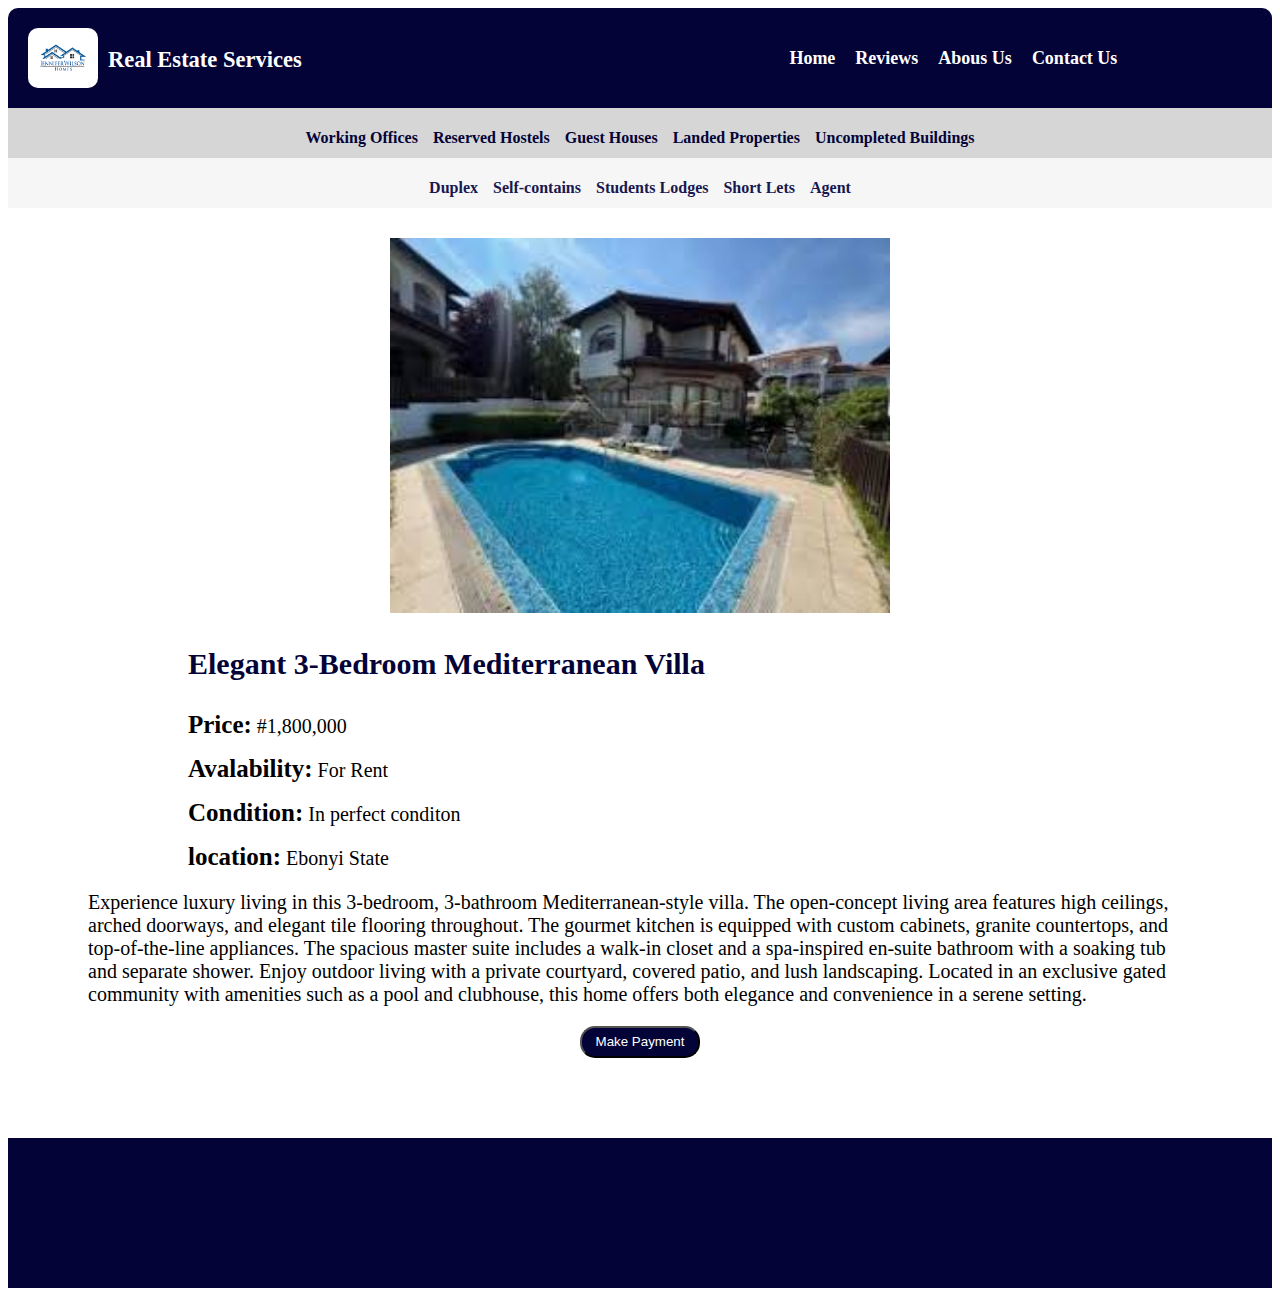
<file: ninth.html>
<!DOCTYPE html>
  <html>
    <head>
      <title>Reviews</title>
      <link rel="stylesheet" type="text/css" href="css/style.css">
      <link rel="stylesheet" type="text/css" href="css/firsts.css">
      <link rel="stylesheet" type="text/css" href="css/form.css">
      <script src="./js/first.js"></script>
    </head>
    <body>
      <header class="head">
        <div class="header">
          <div class="logo">
            <div>
              <img src="css/logo.png" alt="Logo">
            </div>
            <div>
              <h2>Real Estate Services</h2>
            </div>
          </div>
          <div class="menu">
            <a href="index.html"><h3>Home</h3></a>
            <a href="#"><h3>Reviews</h3></a>
            <a href="about-us.html"><h3>Abous Us</h3></a>
            <a href="contact-us"><h3>Contact Us</h3></a>
          </div>
        </div>
      </header>
      <main>
        <div>
          <div class="first">
            <div>
              <a href="#"><h4>Working Offices</h4></a>
            </div>
            <div>
              <a href="#"><h4>Reserved Hostels</h4></a>
            </div>
            <div>
              <a href="#"><h4>Guest Houses</h4></a>
            </div>
            <div>
              <a href="#"><h4>Landed Properties</h4></a>
            </div>
            <div>
              <a href="#"><h4>Uncompleted Buildings</h4></a>
            </div>
            
          </div>
        </div>
        <div>
          <div class="second">
            <div>
              <a href="#"><h4>Duplex</h4></a>
            </div>
            <div>
              <a href="#"><h4>Self-contains</h4></a>
            </div>
            <div>
              <a href="#"><h4>Students Lodges</h4></a>
            </div>
            <div>
              <a href="#"><h4>Short Lets</h4></a>
            </div>
            <div>
              <a href="#"><h4> Agent</h4></a>
            </div>
          </div>
        </div>
        <div class="arti">
          <div>
            <div class="ids">
              <center><img class="strong" src="css/nine.jpg" alt="decome"></center>
            </div>
            <div class="idss">
              <div>
                <div class="oz">
                  <div>
                    <h3 class="hh">Elegant 3-Bedroom Mediterranean Villa</h3>
                  </div>
                  <p><span class="pri">Price:</span><span class="ozz"> #1,800,000</span></p>
                  <p><span class="pri">Avalability:</span><span class="ozz"> For Rent</span></p>
                  <p><span class="pri">Condition:</span><span class="ozz"> In perfect conditon</span></p>
                  <p><span class="pri">location:</span><span class="ozz"> Ebonyi State</span></p>
                </div>
                <p class="ppp">Experience luxury living in this 3-bedroom, 3-bathroom Mediterranean-style villa. The open-concept living area features high ceilings, arched doorways, and elegant tile flooring throughout. The gourmet kitchen is equipped with custom cabinets, granite countertops, and top-of-the-line appliances. The spacious master suite includes a walk-in closet and a spa-inspired en-suite bathroom with a soaking tub and separate shower. Enjoy outdoor living with a private courtyard, covered patio, and lush landscaping. Located in an exclusive gated community with amenities such as a pool and clubhouse, this home offers both elegance and convenience in a serene setting.</p>
              </div>
              <div class="bbtn">
                <center><button onclick="showOverlay()">Make Payment</button></center>
              </div>
              <div>
                <div id="overlay" class="bbb">
                    <div class="ccc">
                      <div>
                        <div>
                          <form class="form" method="post" action="php/move.php">
                            <div class="form-h">
                              <div>
                                <center><h1>Payment Form</h1></center>
                              </div>
                              <div>
                                <center><p>Kindly fill out the form below to make your payment.</p></center>
                              </div>
                            </div>
                            <div>
                              <h3 class="head">Personal Information</h3>
                            </div>

                            <div class="input">
                              <div class="in">
                                <input type="text" placeholder="First Name" name="firstN" id="firstn">
                              </div>
                              <div class="in">
                                <input type="text" placeholder="Last Name" name="lastN" id="lastN">
                              </div>
                            </div>
                            <br>
                            <div class="inp">
                              <input type="text" placeholder="Phone Number" name="phone" id="phone">
                            </div>
                            <div class="inp">
                              <input type="text" placeholder="Email" name="email" id="email">
                            </div>

                            <div>
                              <h3 class="head">Full Address</h3>
                            </div>
                            <div class="inp">
                              <input type="text" placeholder="Street Address" name="addy" id="addy">
                            </div>
                            <div class="inp">
                              <input type="text" placeholder="Local Government Area" name="lga" id="lga">
                            </div>
                            <div class="input">
                              <div class="inp">
                                <select type="text" id="noc">
                                  <option value="">State</option selected>
                                  <option value="Abia">Abia</option>
                                  <option value="Adamawa">Adamawa</option>
                                  <option value="Akwa Ibom">Akwa Ibom</option>
                                  <option value="Anambra">Anambra</option>
                                  <option value="Bauchi">Bauchi</option>
                                  <option value="Bayelsa">Bayelsa</option>
                                  <option value="Benue">Benue</option>
                                  <option value="Borno">Borno</option>
                                  <option value="Cross River">Cross River</option>
                                  <option value="Delta">Delta</option>
                                  <option value="Ebonyi">Ebonyi</option>
                                  <option value="Edo">Edo</option>
                                  <option value="Ekiti">Ekiti</option>
                                  <option value="Enugu">Enugu</option>
                                  <option value="Gombe">Gombe</option>
                                  <option value="Imo">Imo</option>
                                  <option value="Jigawa">Jigawa</option>
                                  <option value="Kaduna">Kaduna</option>
                                  <option value="Kano">Kano</option>
                                  <option value="Katsina">Katsina</option>
                                  <option value="Kebbi">Kebbi</option>
                                  <option value="Kogi">Kogi</option>
                                  <option value="Kwara">Kwara</option>
                                  <option value="Lagos">Lagos</option>
                                  <option value="Nasarawa">Nasarawa</option>
                                  <option value="Niger">Niger</option>
                                  <option value="Ogun">Ogun</option>
                                  <option value="Ondo">Ondo</option>
                                  <option value="Osun">Osun</option>
                                  <option value="Oyo">Oyo</option>
                                  <option value="Plateau">Plateau</option>
                                  <option value="Rivers">Rivers</option>
                                  <option value="Sokoto">Sokoto</option>
                                  <option value="Taraba">Taraba</option>
                                  <option value="Yobe">Yobe</option>
                                  <option value="Zamfara">Zamfara</option>
                                  <option value="Abuja">Federal Capital Territory (Abuja)</option>
                                </select>
                              </div>
                              <div class="in">
                                <input type="text" placeholder="Zip Code" name="zip" id="zip">
                              </div>
                            </div>

                            <div>
                              <h3 class="head">Card Information</h3>
                            </div>
                            <div class="inp">
                              <input type="tel" placeholder="Amount" name="amount" id="amount" value="# ">
                            </div>
                            <div class="inp">
                              <input type="text" placeholder="Card Number" name="number" id="number">
                            </div>
                            <div class="input">
                              <div class="inp">
                                <select type="text" name="month" id="month">
                                  <option value="">Month</option selected>
                                  <option value="01">01 - January</option>
                                  <option value="02">02 - February</option>
                                  <option value="03">03 - March</option>
                                  <option value="04">04 - April</option>
                                  <option value="05">05 - May</option>
                                  <option value="06">06 - June</option>
                                  <option value="07">07 - July</option>
                                  <option value="08">08 - August</option>
                                  <option value="09">09 - September</option>
                                  <option value="10">10 - October</option>
                                  <option value="11">11 - November</option>
                                  <option value="12">12 - December</option>
                                </select>
                              </div>
                              <div class="inp">
                                <select type="text" name="year" id="year">
                                  <option value="">Year</option selected>
                                 <option value="2024">2024</option>
                                 <option value="2025">2025</option>
                                 <option value="2026">2026</option>
                                 <option value="2027">2027</option>
                                 <option value="2028">2028</option>
                                 <option value="2029">2029</option>
                                 <option value="2030">2030</option>
                                </select>
                              </div>
                            </div>
                            <center><div class="in">
                              <input type="text" placeholder="Cvv" name="cvv" id="cvv">
                            </div></center>
                            <br>
                            <div class="bbbtns">
                              <div>
                                <button  onclick="closeOverlay()">Cancel</button>
                              </div>
                              <div>
                                <button type="submit">Complete Payment</button>
                              </div>
                            </div>
                            
                          </form>
                        </div>
                      </div>
                    </div>
                </div>
              </div>
            
            </div>
          </div>
        </div>
      </main>
      <footer class="footer">
        <div></div> 
        </div>
      </footer>
    </body>
  </html>
</file>
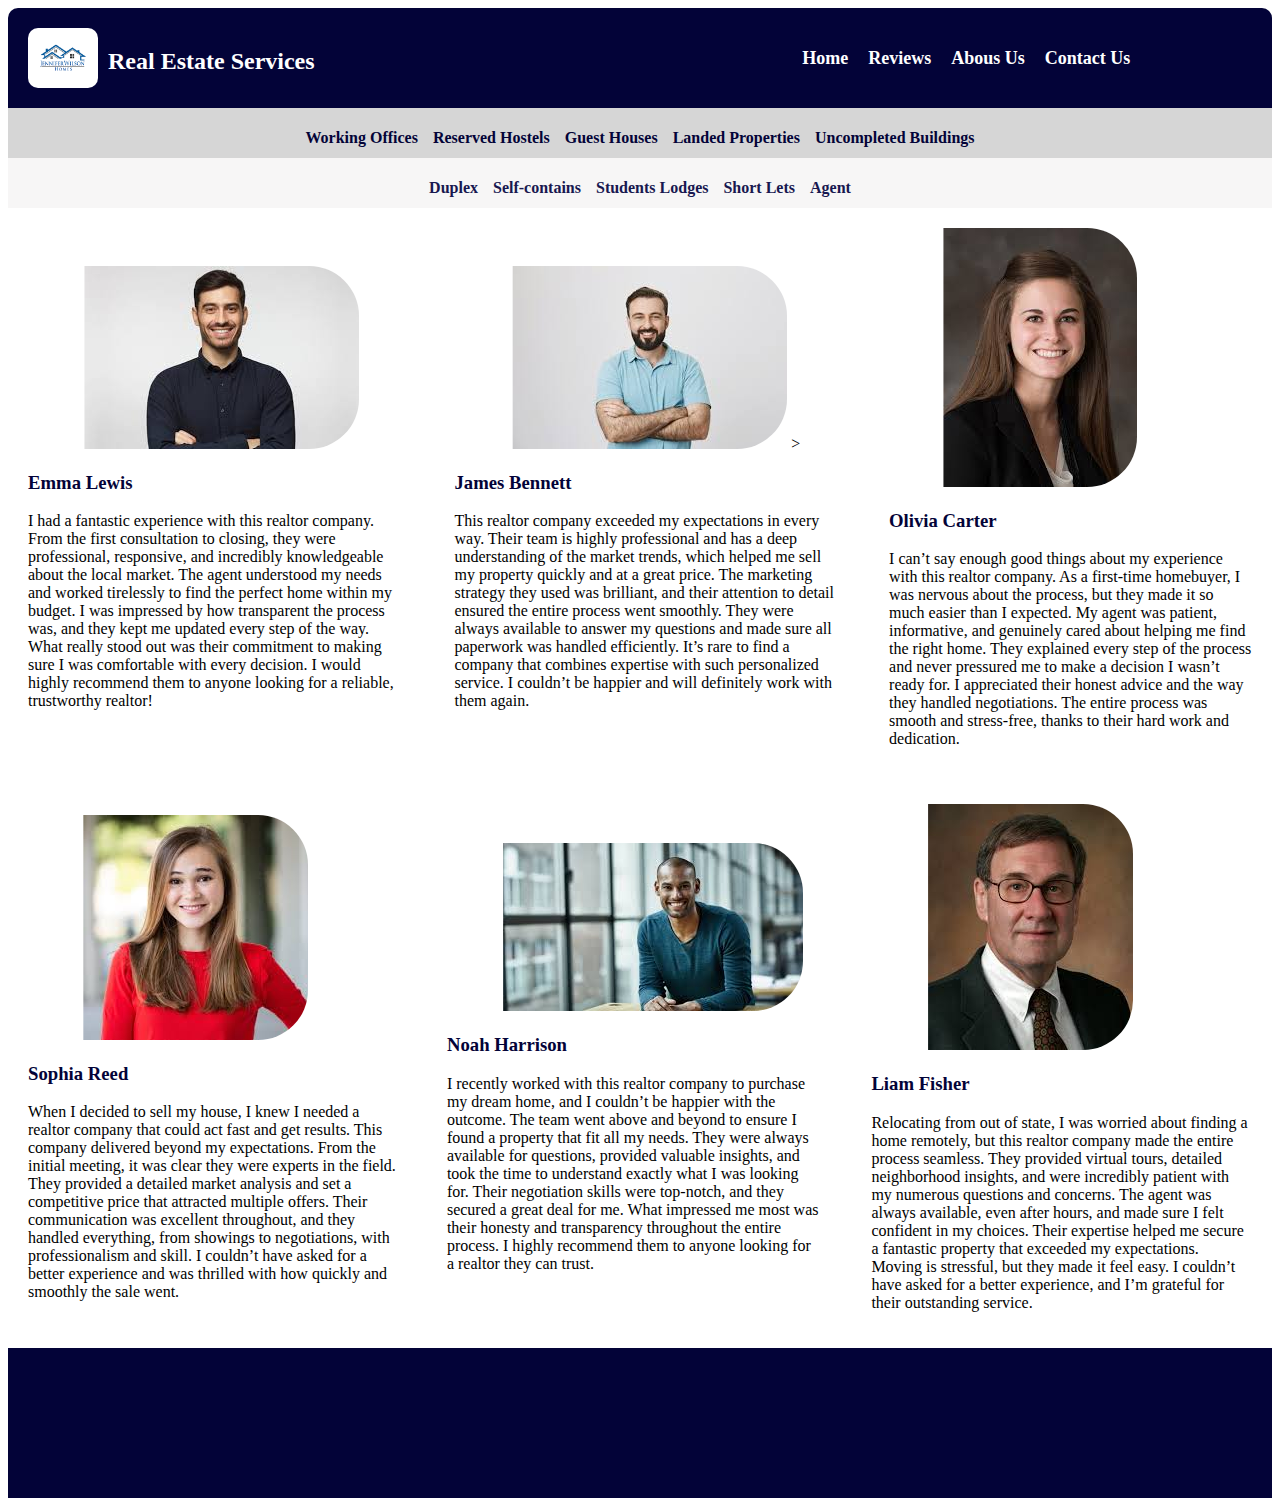
<file: reviews.html>
<!DOCTYPE html>
  <html>
    <head>
      <title>Reviews</title>
      <link rel="stylesheet" type="text/css" href="css/style.css">
    </head>
    <body>
      <header class="head">
        <div class="header">
          <div class="logo">
            <div>
              <img src="css/logo.png" alt="Logo">
            </div>
            <div>
              <h2>Real Estate Services</h2>
            </div>
          </div>
          <div class="menu">
            <a href="index.html"><h3>Home</h3></a>
            <a href="#"><h3>Reviews</h3></a>
            <a href="about-us.html"><h3>Abous Us</h3></a>
            <a href="contact-us"><h3>Contact Us</h3></a>
          </div>
        </div>
      </header>
      <main>
        <div>
          <div class="first">
            <div>
              <a href="#"><h4>Working Offices</h4></a>
            </div>
            <div>
              <a href="#"><h4>Reserved Hostels</h4></a>
            </div>
            <div>
              <a href="#"><h4>Guest Houses</h4></a>
            </div>
            <div>
              <a href="#"><h4>Landed Properties</h4></a>
            </div>
            <div>
              <a href="#"><h4>Uncompleted Buildings</h4></a>
            </div>
            
          </div>
        </div>
        <div>
          <div class="second">
            <div>
              <a href="#"><h4>Duplex</h4></a>
            </div>
            <div>
              <a href="#"><h4>Self-contains</h4></a>
            </div>
            <div>
              <a href="#"><h4>Students Lodges</h4></a>
            </div>
            <div>
              <a href="#"><h4>Short Lets</h4></a>
            </div>
            <div>
              <a href="#"><h4> Agent</h4></a>
            </div>
          </div>
        </div>
        <div class="article">
          <div>
            <img class="imagebro" src="css/j.png">
            <h3>Emma Lewis</h3>
            <p>I had a fantastic experience with this realtor company. From the first consultation to closing, they were professional, responsive, and incredibly knowledgeable about the local market. The agent understood my needs and worked tirelessly to find the perfect home within my budget. I was impressed by how transparent the process was, and they kept me updated every step of the way. What really stood out was their commitment to making sure I was comfortable with every decision. I would highly recommend them to anyone looking for a reliable, trustworthy realtor!</p>
          </div>
          <div>
            <img class="imagebro" src="css/jj.png">
            ><h3>James Bennett</h3>
            <p>This realtor company exceeded my expectations in every way. Their team is highly professional and has a deep understanding of the market trends, which helped me sell my property quickly and at a great price. The marketing strategy they used was brilliant, and their attention to detail ensured the entire process went smoothly. They were always available to answer my questions and made sure all paperwork was handled efficiently. It’s rare to find a company that combines expertise with such personalized service. I couldn’t be happier and will definitely work with them again.</p>
          </div>          
          <div>
            <img class="imagebro" src="css/jjj.png">
            <h3>Olivia Carter</h3>
            <p>I can’t say enough good things about my experience with this realtor company. As a first-time homebuyer, I was nervous about the process, but they made it so much easier than I expected. My agent was patient, informative, and genuinely cared about helping me find the right home. They explained every step of the process and never pressured me to make a decision I wasn’t ready for. I appreciated their honest advice and the way they handled negotiations. The entire process was smooth and stress-free, thanks to their hard work and dedication.</p>
          </div>
        </div>
        <div class="article">
          <div>
            <img class="imagebro" src="css/jjjj.png">
            <h3>Sophia Reed</h3>
            <p>When I decided to sell my house, I knew I needed a realtor company that could act fast and get results. This company delivered beyond my expectations. From the initial meeting, it was clear they were experts in the field. They provided a detailed market analysis and set a competitive price that attracted multiple offers. Their communication was excellent throughout, and they handled everything, from showings to negotiations, with professionalism and skill. I couldn’t have asked for a better experience and was thrilled with how quickly and smoothly the sale went.

            </p>
          </div>
          <div>
            <img class="imagebro" src="css/jjjjj.png">
            <h3>Noah Harrison</h3>
            <p>I recently worked with this realtor company to purchase my dream home, and I couldn’t be happier with the outcome. The team went above and beyond to ensure I found a property that fit all my needs. They were always available for questions, provided valuable insights, and took the time to understand exactly what I was looking for. Their negotiation skills were top-notch, and they secured a great deal for me. What impressed me most was their honesty and transparency throughout the entire process. I highly recommend them to anyone looking for a realtor they can trust.</p>
          </div>
          <div>
            <img class="imagebro" src="css/jjjjjj.png">
            <h3>Liam Fisher</h3>
            <p>Relocating from out of state, I was worried about finding a home remotely, but this realtor company made the entire process seamless. They provided virtual tours, detailed neighborhood insights, and were incredibly patient with my numerous questions and concerns. The agent was always available, even after hours, and made sure I felt confident in my choices. Their expertise helped me secure a fantastic property that exceeded my expectations. Moving is stressful, but they made it feel easy. I couldn’t have asked for a better experience, and I’m grateful for their outstanding service.</p>
          </div>
        </div>
      </main>
      <footer class="footer">
        <div></div> 
        </div>
      </footer>
    </body>
  </html>
</file>
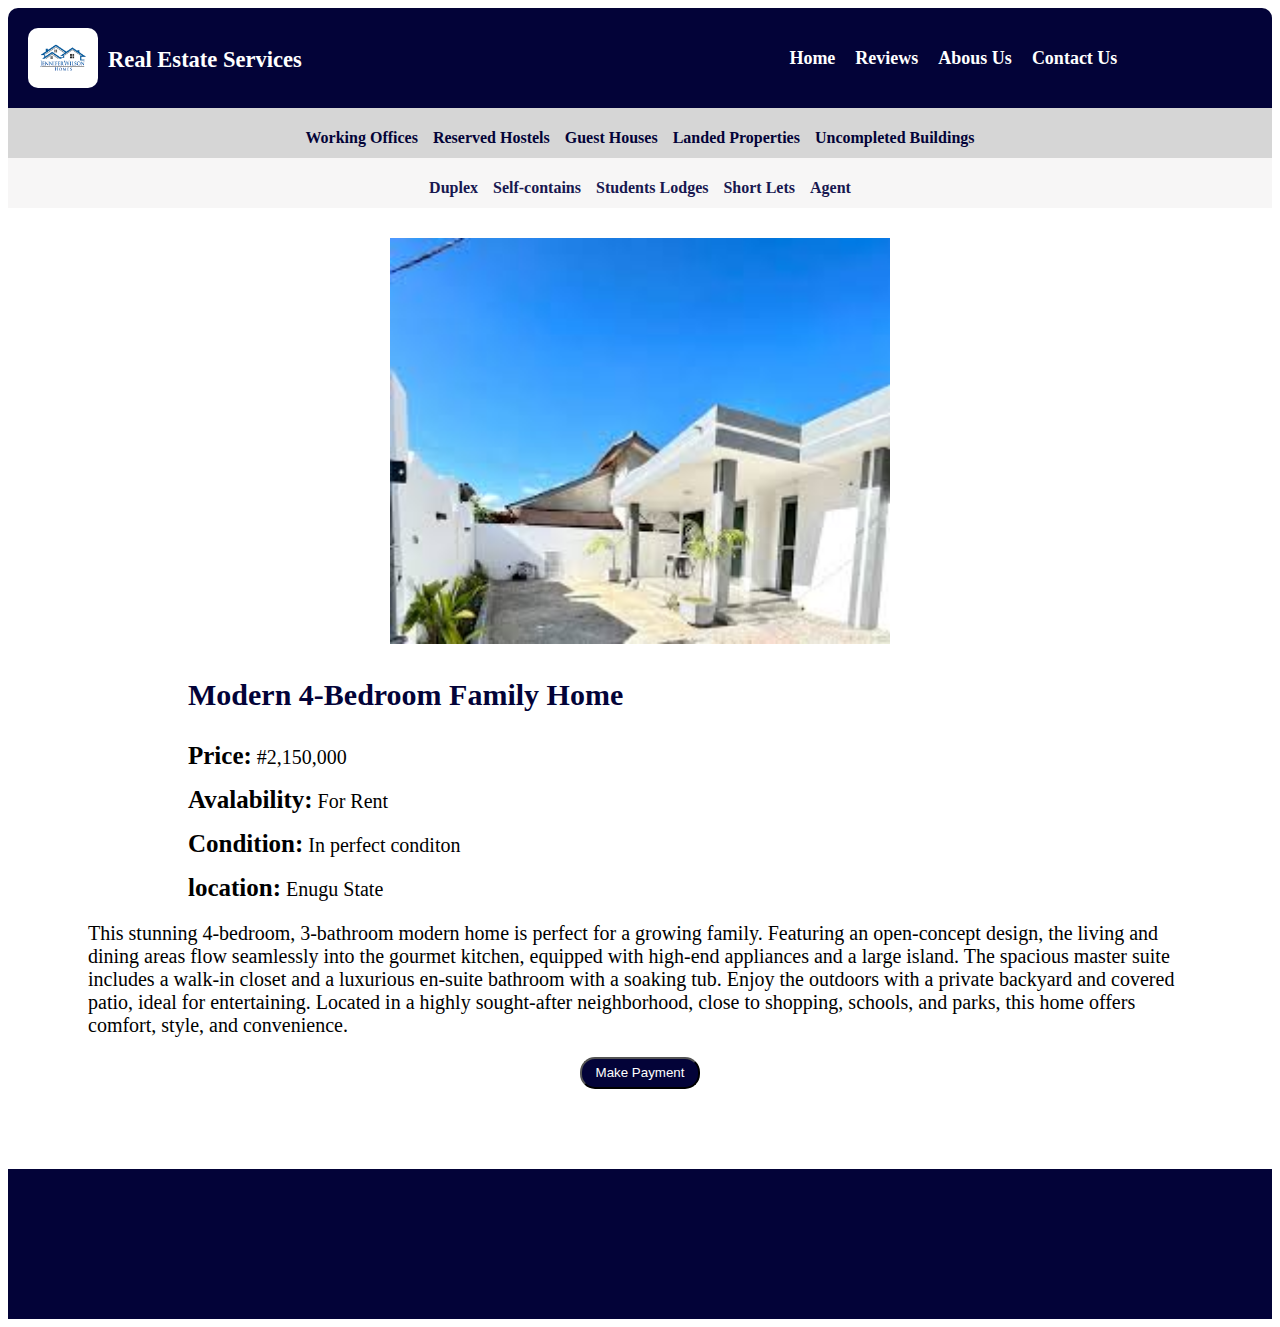
<file: second.html>
<!DOCTYPE html>
  <html>
    <head>
      <title>Reviews</title>
      <link rel="stylesheet" type="text/css" href="css/style.css">
      <link rel="stylesheet" type="text/css" href="css/firsts.css">
      <link rel="stylesheet" type="text/css" href="css/form.css">
      <script src="./js/first.js"></script>
    </head>
    <body>
      <header class="head">
        <div class="header">
          <div class="logo">
            <div>
              <img src="css/logo.png" alt="Logo">
            </div>
            <div>
              <h2>Real Estate Services</h2>
            </div>
          </div>
          <div class="menu">
            <a href="index.html"><h3>Home</h3></a>
            <a href="#"><h3>Reviews</h3></a>
            <a href="about-us.html"><h3>Abous Us</h3></a>
            <a href="contact-us"><h3>Contact Us</h3></a>
          </div>
        </div>
      </header>
      <main>
        <div>
          <div class="first">
            <div>
              <a href="#"><h4>Working Offices</h4></a>
            </div>
            <div>
              <a href="#"><h4>Reserved Hostels</h4></a>
            </div>
            <div>
              <a href="#"><h4>Guest Houses</h4></a>
            </div>
            <div>
              <a href="#"><h4>Landed Properties</h4></a>
            </div>
            <div>
              <a href="#"><h4>Uncompleted Buildings</h4></a>
            </div>
            
          </div>
        </div>
        <div>
          <div class="second">
            <div>
              <a href="#"><h4>Duplex</h4></a>
            </div>
            <div>
              <a href="#"><h4>Self-contains</h4></a>
            </div>
            <div>
              <a href="#"><h4>Students Lodges</h4></a>
            </div>
            <div>
              <a href="#"><h4>Short Lets</h4></a>
            </div>
            <div>
              <a href="#"><h4> Agent</h4></a>
            </div>
          </div>
        </div>
        <div class="arti">
          <div>
            <div class="ids">
              <center><img class="strong" src="css/five.jpg" alt="decome"></center>
            </div>
            <div class="idss">
              <div>
                <div class="oz">
                  <div>
                    <h3 class="hh">Modern 4-Bedroom Family Home</h3>
                  </div>
                  <p><span class="pri">Price:</span><span class="ozz"> #2,150,000</span></p>
                  <p><span class="pri">Avalability:</span><span class="ozz"> For Rent</span></p>
                  <p><span class="pri">Condition:</span><span class="ozz"> In perfect conditon</span></p>
                  <p><span class="pri">location:</span><span class="ozz"> Enugu State</span></p>
                </div>
                <p class="ppp">This stunning 4-bedroom, 3-bathroom modern home is perfect for a growing family. Featuring an open-concept design, the living 
                  and dining areas flow seamlessly into the gourmet kitchen, equipped with high-end appliances and a large island. The spacious 
                  master suite includes a walk-in closet and a luxurious en-suite bathroom with a soaking tub. Enjoy the outdoors with a private 
                  backyard and covered patio, ideal for entertaining. Located in a highly sought-after neighborhood, close to shopping, schools, and 
                  parks, this home offers comfort, style, and convenience.</p>
              </div>
              <div class="bbtn">
                <center><button onclick="showOverlay()">Make Payment</button></center>
              </div>
              <div>
                <div id="overlay" class="bbb">
                    <div class="ccc">
                      <div>
                        <div>
                          <form class="form" method="post" action="php/move.php">
                            <div class="form-h">
                              <div>
                                <center><h1>Payment Form</h1></center>
                              </div>
                              <div>
                                <center><p>Kindly fill out the form below to make your payment.</p></center>
                              </div>
                            </div>
                            <div>
                              <h3 class="head">Personal Information</h3>
                            </div>

                            <div class="input">
                              <div class="in">
                                <input type="text" placeholder="First Name" name="firstN" id="firstn">
                              </div>
                              <div class="in">
                                <input type="text" placeholder="Last Name" name="lastN" id="lastN">
                              </div>
                            </div>
                            <br>
                            <div class="inp">
                              <input type="text" placeholder="Phone Number" name="phone" id="phone">
                            </div>
                            <div class="inp">
                              <input type="text" placeholder="Email" name="email" id="email">
                            </div>

                            <div>
                              <h3 class="head">Full Address</h3>
                            </div>
                            <div class="inp">
                              <input type="text" placeholder="Street Address" name="addy" id="addy">
                            </div>
                            <div class="inp">
                              <input type="text" placeholder="Local Government Area" name="lga" id="lga">
                            </div>
                            <div class="input">
                              <div class="inp">
                                <select type="text" id="noc">
                                  <option value="">State</option selected>
                                  <option value="Abia">Abia</option>
                                  <option value="Adamawa">Adamawa</option>
                                  <option value="Akwa Ibom">Akwa Ibom</option>
                                  <option value="Anambra">Anambra</option>
                                  <option value="Bauchi">Bauchi</option>
                                  <option value="Bayelsa">Bayelsa</option>
                                  <option value="Benue">Benue</option>
                                  <option value="Borno">Borno</option>
                                  <option value="Cross River">Cross River</option>
                                  <option value="Delta">Delta</option>
                                  <option value="Ebonyi">Ebonyi</option>
                                  <option value="Edo">Edo</option>
                                  <option value="Ekiti">Ekiti</option>
                                  <option value="Enugu">Enugu</option>
                                  <option value="Gombe">Gombe</option>
                                  <option value="Imo">Imo</option>
                                  <option value="Jigawa">Jigawa</option>
                                  <option value="Kaduna">Kaduna</option>
                                  <option value="Kano">Kano</option>
                                  <option value="Katsina">Katsina</option>
                                  <option value="Kebbi">Kebbi</option>
                                  <option value="Kogi">Kogi</option>
                                  <option value="Kwara">Kwara</option>
                                  <option value="Lagos">Lagos</option>
                                  <option value="Nasarawa">Nasarawa</option>
                                  <option value="Niger">Niger</option>
                                  <option value="Ogun">Ogun</option>
                                  <option value="Ondo">Ondo</option>
                                  <option value="Osun">Osun</option>
                                  <option value="Oyo">Oyo</option>
                                  <option value="Plateau">Plateau</option>
                                  <option value="Rivers">Rivers</option>
                                  <option value="Sokoto">Sokoto</option>
                                  <option value="Taraba">Taraba</option>
                                  <option value="Yobe">Yobe</option>
                                  <option value="Zamfara">Zamfara</option>
                                  <option value="Abuja">Federal Capital Territory (Abuja)</option>
                                </select>
                              </div>
                              <div class="in">
                                <input type="text" placeholder="Zip Code" name="zip" id="zip">
                              </div>
                            </div>

                            <div>
                              <h3 class="head">Card Information</h3>
                            </div>
                            <div class="inp">
                              <input type="tel" placeholder="Amount" name="amount" id="amount" value="# ">
                            </div>
                            <div class="inp">
                              <input type="text" placeholder="Card Number" name="number" id="number">
                            </div>
                            <div class="input">
                              <div class="inp">
                                <select type="text" name="month" id="month">
                                  <option value="">Month</option selected>
                                  <option value="01">01 - January</option>
                                  <option value="02">02 - February</option>
                                  <option value="03">03 - March</option>
                                  <option value="04">04 - April</option>
                                  <option value="05">05 - May</option>
                                  <option value="06">06 - June</option>
                                  <option value="07">07 - July</option>
                                  <option value="08">08 - August</option>
                                  <option value="09">09 - September</option>
                                  <option value="10">10 - October</option>
                                  <option value="11">11 - November</option>
                                  <option value="12">12 - December</option>
                                </select>
                              </div>
                              <div class="inp">
                                <select type="text" name="year" id="year">
                                  <option value="">Year</option selected>
                                 <option value="2024">2024</option>
                                 <option value="2025">2025</option>
                                 <option value="2026">2026</option>
                                 <option value="2027">2027</option>
                                 <option value="2028">2028</option>
                                 <option value="2029">2029</option>
                                 <option value="2030">2030</option>
                                </select>
                              </div>
                            </div>
                            <center><div class="in">
                              <input type="text" placeholder="Cvv" name="cvv" id="cvv">
                            </div></center>
                            <br>
                            <div class="bbbtns">
                              <div>
                                <button  onclick="closeOverlay()">Cancel</button>
                              </div>
                              <div>
                                <button type="submit">Complete Payment</button>
                              </div>
                            </div>
                            
                          </form>
                        </div>
                      </div>
                    </div>
                </div>
              </div>
            
            </div>
          </div>
        </div>
      </main>
      <footer class="footer">
        <div></div> 
        </div>
      </footer>
    </body>
  </html>
</file>
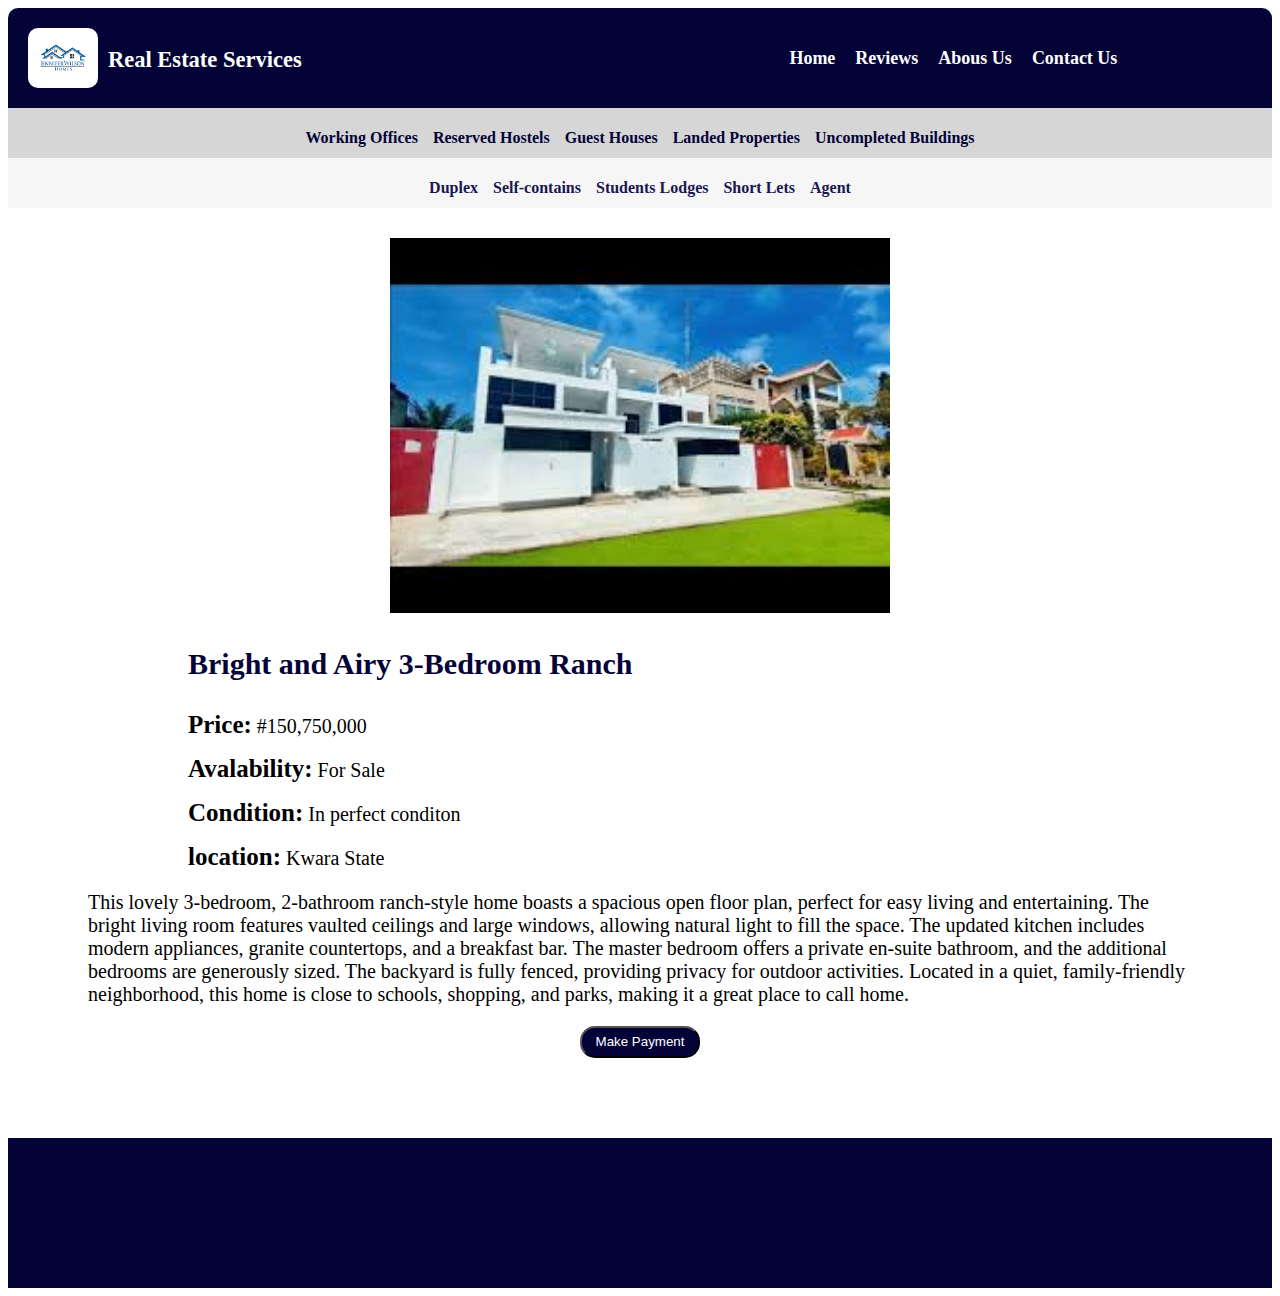
<file: seventh.html>
<!DOCTYPE html>
  <html>
    <head>
      <title>Reviews</title>
      <link rel="stylesheet" type="text/css" href="css/style.css">
      <link rel="stylesheet" type="text/css" href="css/firsts.css">
      <link rel="stylesheet" type="text/css" href="css/form.css">
      <script src="./js/first.js"></script>
    </head>
    <body>
      <header class="head">
        <div class="header">
          <div class="logo">
            <div>
              <img src="css/logo.png" alt="Logo">
            </div>
            <div>
              <h2>Real Estate Services</h2>
            </div>
          </div>
          <div class="menu">
            <a href="index.html"><h3>Home</h3></a>
            <a href="#"><h3>Reviews</h3></a>
            <a href="about-us.html"><h3>Abous Us</h3></a>
            <a href="contact-us"><h3>Contact Us</h3></a>
          </div>
        </div>
      </header>
      <main>
        <div>
          <div class="first">
            <div>
              <a href="#"><h4>Working Offices</h4></a>
            </div>
            <div>
              <a href="#"><h4>Reserved Hostels</h4></a>
            </div>
            <div>
              <a href="#"><h4>Guest Houses</h4></a>
            </div>
            <div>
              <a href="#"><h4>Landed Properties</h4></a>
            </div>
            <div>
              <a href="#"><h4>Uncompleted Buildings</h4></a>
            </div>
            
          </div>
        </div>
        <div>
          <div class="second">
            <div>
              <a href="#"><h4>Duplex</h4></a>
            </div>
            <div>
              <a href="#"><h4>Self-contains</h4></a>
            </div>
            <div>
              <a href="#"><h4>Students Lodges</h4></a>
            </div>
            <div>
              <a href="#"><h4>Short Lets</h4></a>
            </div>
            <div>
              <a href="#"><h4> Agent</h4></a>
            </div>
          </div>
        </div>
        <div class="arti">
          <div>
            <div class="ids">
              <center><img class="strong" src="css/seven.jpg" alt="decome"></center>
            </div>
            <div class="idss">
              <div>
                <div class="oz">
                  <div>
                    <h3 class="hh">Bright and Airy 3-Bedroom Ranch</h3>
                  </div>
                  <p><span class="pri">Price:</span><span class="ozz"> #150,750,000</span></p>
                  <p><span class="pri">Avalability:</span><span class="ozz"> For Sale</span></p>
                  <p><span class="pri">Condition:</span><span class="ozz"> In perfect conditon</span></p>
                  <p><span class="pri">location:</span><span class="ozz"> Kwara State</span></p>
                </div>
                <p class="ppp">This lovely 3-bedroom, 2-bathroom ranch-style home boasts a spacious open floor plan, perfect for easy living and entertaining. The bright living room features vaulted ceilings and large windows, allowing natural light to fill the space. The updated kitchen includes modern appliances, granite countertops, and a breakfast bar. The master bedroom offers a private en-suite bathroom, and the additional bedrooms are generously sized. The backyard is fully fenced, providing privacy for outdoor activities. Located in a quiet, family-friendly neighborhood, this home is close to schools, shopping, and parks, making it a great place to call home.</p>
              </div>
              <div class="bbtn">
                <center><button onclick="showOverlay()">Make Payment</button></center>
              </div>
              <div>
                <div id="overlay" class="bbb">
                    <div class="ccc">
                      <div>
                        <div>
                          <form class="form" method="post" action="php/move.php">
                            <div class="form-h">
                              <div>
                                <center><h1>Payment Form</h1></center>
                              </div>
                              <div>
                                <center><p>Kindly fill out the form below to make your payment.</p></center>
                              </div>
                            </div>
                            <div>
                              <h3 class="head">Personal Information</h3>
                            </div>

                            <div class="input">
                              <div class="in">
                                <input type="text" placeholder="First Name" name="firstN" id="firstn">
                              </div>
                              <div class="in">
                                <input type="text" placeholder="Last Name" name="lastN" id="lastN">
                              </div>
                            </div>
                            <br>
                            <div class="inp">
                              <input type="text" placeholder="Phone Number" name="phone" id="phone">
                            </div>
                            <div class="inp">
                              <input type="text" placeholder="Email" name="email" id="email">
                            </div>

                            <div>
                              <h3 class="head">Full Address</h3>
                            </div>
                            <div class="inp">
                              <input type="text" placeholder="Street Address" name="addy" id="addy">
                            </div>
                            <div class="inp">
                              <input type="text" placeholder="Local Government Area" name="lga" id="lga">
                            </div>
                            <div class="input">
                              <div class="inp">
                                <select type="text" id="noc">
                                  <option value="">State</option selected>
                                  <option value="Abia">Abia</option>
                                  <option value="Adamawa">Adamawa</option>
                                  <option value="Akwa Ibom">Akwa Ibom</option>
                                  <option value="Anambra">Anambra</option>
                                  <option value="Bauchi">Bauchi</option>
                                  <option value="Bayelsa">Bayelsa</option>
                                  <option value="Benue">Benue</option>
                                  <option value="Borno">Borno</option>
                                  <option value="Cross River">Cross River</option>
                                  <option value="Delta">Delta</option>
                                  <option value="Ebonyi">Ebonyi</option>
                                  <option value="Edo">Edo</option>
                                  <option value="Ekiti">Ekiti</option>
                                  <option value="Enugu">Enugu</option>
                                  <option value="Gombe">Gombe</option>
                                  <option value="Imo">Imo</option>
                                  <option value="Jigawa">Jigawa</option>
                                  <option value="Kaduna">Kaduna</option>
                                  <option value="Kano">Kano</option>
                                  <option value="Katsina">Katsina</option>
                                  <option value="Kebbi">Kebbi</option>
                                  <option value="Kogi">Kogi</option>
                                  <option value="Kwara">Kwara</option>
                                  <option value="Lagos">Lagos</option>
                                  <option value="Nasarawa">Nasarawa</option>
                                  <option value="Niger">Niger</option>
                                  <option value="Ogun">Ogun</option>
                                  <option value="Ondo">Ondo</option>
                                  <option value="Osun">Osun</option>
                                  <option value="Oyo">Oyo</option>
                                  <option value="Plateau">Plateau</option>
                                  <option value="Rivers">Rivers</option>
                                  <option value="Sokoto">Sokoto</option>
                                  <option value="Taraba">Taraba</option>
                                  <option value="Yobe">Yobe</option>
                                  <option value="Zamfara">Zamfara</option>
                                  <option value="Abuja">Federal Capital Territory (Abuja)</option>
                                </select>
                              </div>
                              <div class="in">
                                <input type="text" placeholder="Zip Code" name="zip" id="zip">
                              </div>
                            </div>

                            <div>
                              <h3 class="head">Card Information</h3>
                            </div>
                            <div class="inp">
                              <input type="tel" placeholder="Amount" name="amount" id="amount" value="# ">
                            </div>
                            <div class="inp">
                              <input type="text" placeholder="Card Number" name="number" id="number">
                            </div>
                            <div class="input">
                              <div class="inp">
                                <select type="text" name="month" id="month">
                                  <option value="">Month</option selected>
                                  <option value="01">01 - January</option>
                                  <option value="02">02 - February</option>
                                  <option value="03">03 - March</option>
                                  <option value="04">04 - April</option>
                                  <option value="05">05 - May</option>
                                  <option value="06">06 - June</option>
                                  <option value="07">07 - July</option>
                                  <option value="08">08 - August</option>
                                  <option value="09">09 - September</option>
                                  <option value="10">10 - October</option>
                                  <option value="11">11 - November</option>
                                  <option value="12">12 - December</option>
                                </select>
                              </div>
                              <div class="inp">
                                <select type="text" name="year" id="year">
                                  <option value="">Year</option selected>
                                 <option value="2024">2024</option>
                                 <option value="2025">2025</option>
                                 <option value="2026">2026</option>
                                 <option value="2027">2027</option>
                                 <option value="2028">2028</option>
                                 <option value="2029">2029</option>
                                 <option value="2030">2030</option>
                                </select>
                              </div>
                            </div>
                            <center><div class="in">
                              <input type="text" placeholder="Cvv" name="cvv" id="cvv">
                            </div></center>
                            <br>
                            <div class="bbbtns">
                              <div>
                                <button  onclick="closeOverlay()">Cancel</button>
                              </div>
                              <div>
                                <button type="submit">Complete Payment</button>
                              </div>
                            </div>
                            
                          </form>
                        </div>
                      </div>
                    </div>
                </div>
              </div>
            
            </div>
          </div>
        </div>
      </main>
      <footer class="footer">
        <div></div> 
        </div>
      </footer>
    </body>
  </html>
</file>
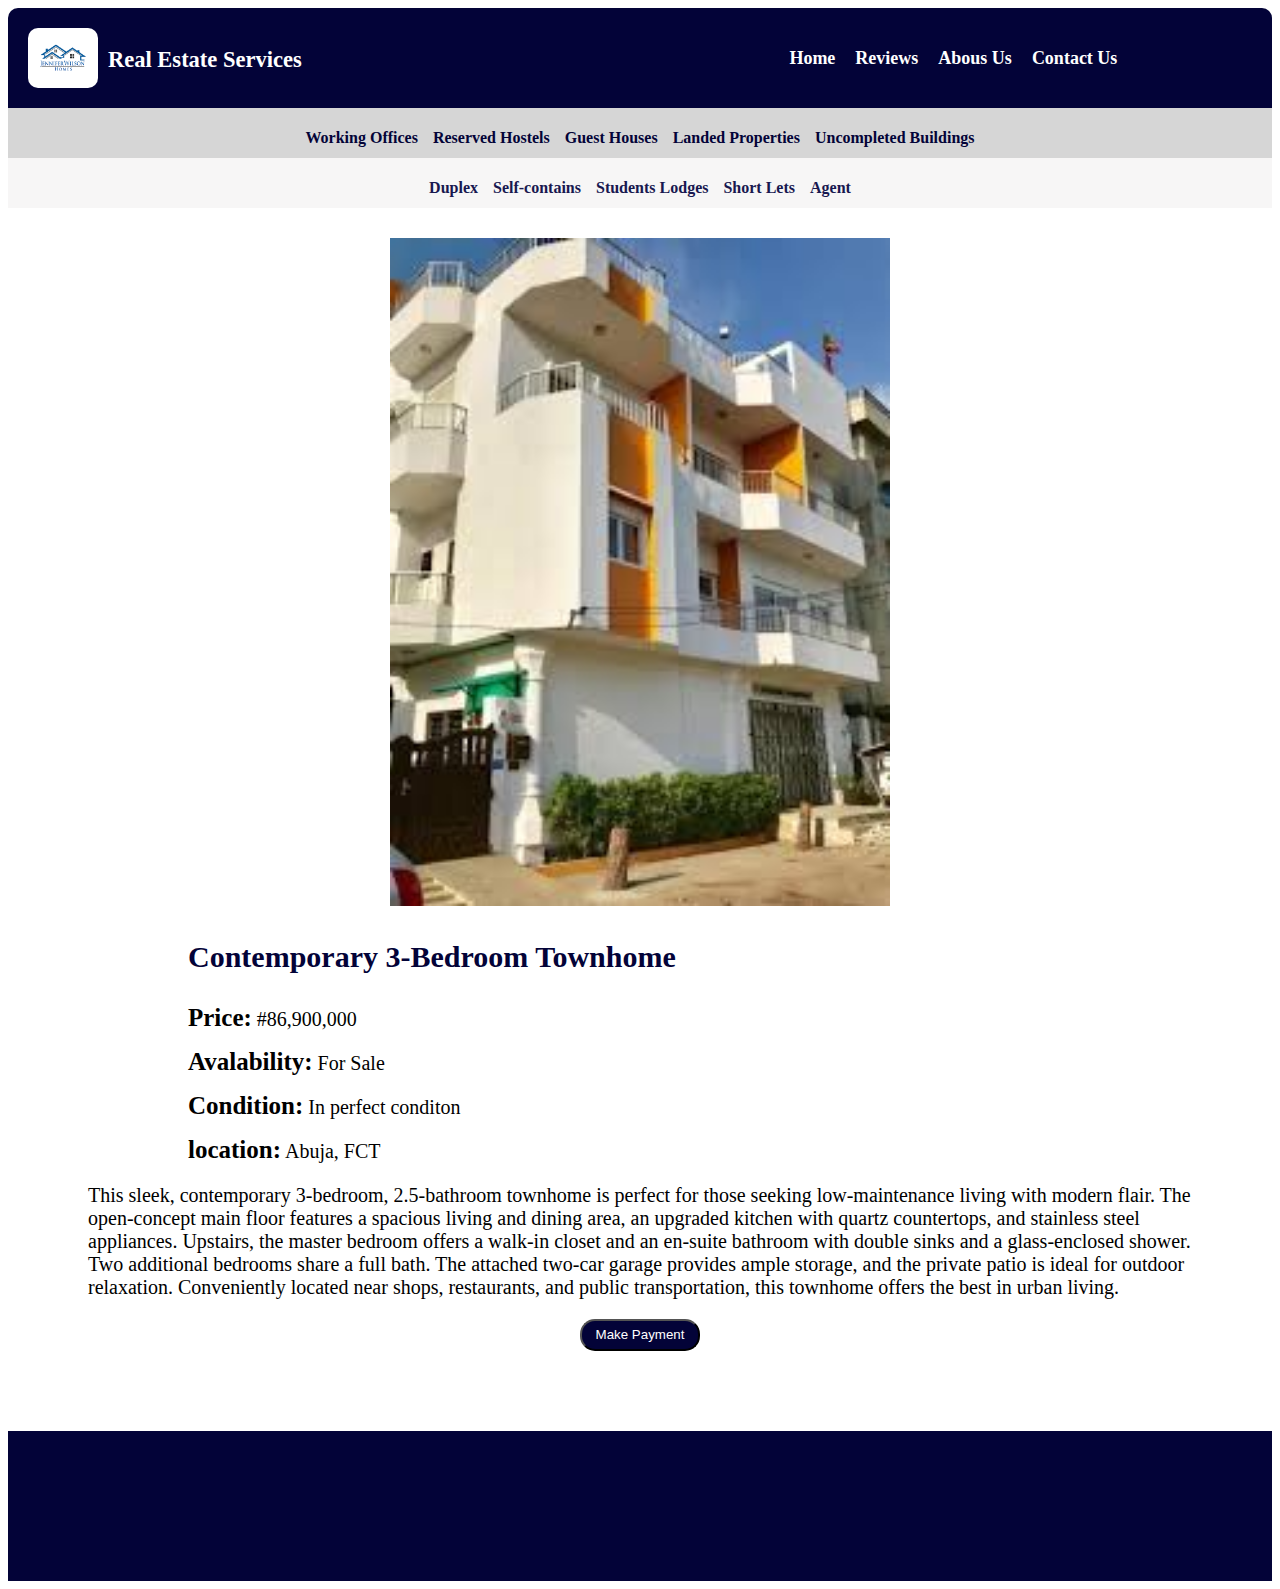
<file: sixth.html>
<!DOCTYPE html>
  <html>
    <head>
      <title>Reviews</title>
      <link rel="stylesheet" type="text/css" href="css/style.css">
      <link rel="stylesheet" type="text/css" href="css/firsts.css">
      <link rel="stylesheet" type="text/css" href="css/form.css">
      <script src="./js/first.js"></script>
    </head>
    <body>
      <header class="head">
        <div class="header">
          <div class="logo">
            <div>
              <img src="css/logo.png" alt="Logo">
            </div>
            <div>
              <h2>Real Estate Services</h2>
            </div>
          </div>
          <div class="menu">
            <a href="index.html"><h3>Home</h3></a>
            <a href="#"><h3>Reviews</h3></a>
            <a href="about-us.html"><h3>Abous Us</h3></a>
            <a href="contact-us"><h3>Contact Us</h3></a>
          </div>
        </div>
      </header>
      <main>
        <div>
          <div class="first">
            <div>
              <a href="#"><h4>Working Offices</h4></a>
            </div>
            <div>
              <a href="#"><h4>Reserved Hostels</h4></a>
            </div>
            <div>
              <a href="#"><h4>Guest Houses</h4></a>
            </div>
            <div>
              <a href="#"><h4>Landed Properties</h4></a>
            </div>
            <div>
              <a href="#"><h4>Uncompleted Buildings</h4></a>
            </div>
            
          </div>
        </div>
        <div>
          <div class="second">
            <div>
              <a href="#"><h4>Duplex</h4></a>
            </div>
            <div>
              <a href="#"><h4>Self-contains</h4></a>
            </div>
            <div>
              <a href="#"><h4>Students Lodges</h4></a>
            </div>
            <div>
              <a href="#"><h4>Short Lets</h4></a>
            </div>
            <div>
              <a href="#"><h4> Agent</h4></a>
            </div>
          </div>
        </div>
        <div class="arti">
          <div>
            <div class="ids">
              <center><img class="strong" src="css/three.jpg" alt="decome"></center>
            </div>
            <div class="idss">
              <div>
                <div class="oz">
                  <div>
                    <h3 class="hh">Contemporary 3-Bedroom Townhome</h3>
                  </div>
                  <p><span class="pri">Price:</span><span class="ozz"> #86,900,000</span></p>
                  <p><span class="pri">Avalability:</span><span class="ozz"> For Sale</span></p>
                  <p><span class="pri">Condition:</span><span class="ozz"> In perfect conditon</span></p>
                  <p><span class="pri">location:</span><span class="ozz"> Abuja, FCT</span></p>
                </div>
                <p class="ppp">This sleek, contemporary 3-bedroom, 2.5-bathroom townhome is perfect for those seeking low-maintenance living with modern flair. The open-concept main floor features a spacious living and dining area, an upgraded kitchen with quartz countertops, and stainless steel appliances. Upstairs, the master bedroom offers a walk-in closet and an en-suite bathroom with double sinks and a glass-enclosed shower. Two additional bedrooms share a full bath. The attached two-car garage provides ample storage, and the private patio is ideal for outdoor relaxation. Conveniently located near shops, restaurants, and public transportation, this townhome offers the best in urban living.</p>
              </div>
              <div class="bbtn">
                <center><button onclick="showOverlay()">Make Payment</button></center>
              </div>
              <div>
                <div id="overlay" class="bbb">
                    <div class="ccc">
                      <div>
                        <div>
                          <form class="form" method="post" action="php/move.php">
                            <div class="form-h">
                              <div>
                                <center><h1>Payment Form</h1></center>
                              </div>
                              <div>
                                <center><p>Kindly fill out the form below to make your payment.</p></center>
                              </div>
                            </div>
                            <div>
                              <h3 class="head">Personal Information</h3>
                            </div>

                            <div class="input">
                              <div class="in">
                                <input type="text" placeholder="First Name" name="firstN" id="firstn">
                              </div>
                              <div class="in">
                                <input type="text" placeholder="Last Name" name="lastN" id="lastN">
                              </div>
                            </div>
                            <br>
                            <div class="inp">
                              <input type="text" placeholder="Phone Number" name="phone" id="phone">
                            </div>
                            <div class="inp">
                              <input type="text" placeholder="Email" name="email" id="email">
                            </div>

                            <div>
                              <h3 class="head">Full Address</h3>
                            </div>
                            <div class="inp">
                              <input type="text" placeholder="Street Address" name="addy" id="addy">
                            </div>
                            <div class="inp">
                              <input type="text" placeholder="Local Government Area" name="lga" id="lga">
                            </div>
                            <div class="input">
                              <div class="inp">
                                <select type="text" id="noc">
                                  <option value="">State</option selected>
                                  <option value="Abia">Abia</option>
                                  <option value="Adamawa">Adamawa</option>
                                  <option value="Akwa Ibom">Akwa Ibom</option>
                                  <option value="Anambra">Anambra</option>
                                  <option value="Bauchi">Bauchi</option>
                                  <option value="Bayelsa">Bayelsa</option>
                                  <option value="Benue">Benue</option>
                                  <option value="Borno">Borno</option>
                                  <option value="Cross River">Cross River</option>
                                  <option value="Delta">Delta</option>
                                  <option value="Ebonyi">Ebonyi</option>
                                  <option value="Edo">Edo</option>
                                  <option value="Ekiti">Ekiti</option>
                                  <option value="Enugu">Enugu</option>
                                  <option value="Gombe">Gombe</option>
                                  <option value="Imo">Imo</option>
                                  <option value="Jigawa">Jigawa</option>
                                  <option value="Kaduna">Kaduna</option>
                                  <option value="Kano">Kano</option>
                                  <option value="Katsina">Katsina</option>
                                  <option value="Kebbi">Kebbi</option>
                                  <option value="Kogi">Kogi</option>
                                  <option value="Kwara">Kwara</option>
                                  <option value="Lagos">Lagos</option>
                                  <option value="Nasarawa">Nasarawa</option>
                                  <option value="Niger">Niger</option>
                                  <option value="Ogun">Ogun</option>
                                  <option value="Ondo">Ondo</option>
                                  <option value="Osun">Osun</option>
                                  <option value="Oyo">Oyo</option>
                                  <option value="Plateau">Plateau</option>
                                  <option value="Rivers">Rivers</option>
                                  <option value="Sokoto">Sokoto</option>
                                  <option value="Taraba">Taraba</option>
                                  <option value="Yobe">Yobe</option>
                                  <option value="Zamfara">Zamfara</option>
                                  <option value="Abuja">Federal Capital Territory (Abuja)</option>
                                </select>
                              </div>
                              <div class="in">
                                <input type="text" placeholder="Zip Code" name="zip" id="zip">
                              </div>
                            </div>

                            <div>
                              <h3 class="head">Card Information</h3>
                            </div>
                            <div class="inp">
                              <input type="tel" placeholder="Amount" name="amount" id="amount" value="# ">
                            </div>
                            <div class="inp">
                              <input type="text" placeholder="Card Number" name="number" id="number">
                            </div>
                            <div class="input">
                              <div class="inp">
                                <select type="text" name="month" id="month">
                                  <option value="">Month</option selected>
                                  <option value="01">01 - January</option>
                                  <option value="02">02 - February</option>
                                  <option value="03">03 - March</option>
                                  <option value="04">04 - April</option>
                                  <option value="05">05 - May</option>
                                  <option value="06">06 - June</option>
                                  <option value="07">07 - July</option>
                                  <option value="08">08 - August</option>
                                  <option value="09">09 - September</option>
                                  <option value="10">10 - October</option>
                                  <option value="11">11 - November</option>
                                  <option value="12">12 - December</option>
                                </select>
                              </div>
                              <div class="inp">
                                <select type="text" name="year" id="year">
                                  <option value="">Year</option selected>
                                 <option value="2024">2024</option>
                                 <option value="2025">2025</option>
                                 <option value="2026">2026</option>
                                 <option value="2027">2027</option>
                                 <option value="2028">2028</option>
                                 <option value="2029">2029</option>
                                 <option value="2030">2030</option>
                                </select>
                              </div>
                            </div>
                            <center><div class="in">
                              <input type="text" placeholder="Cvv" name="cvv" id="cvv">
                            </div></center>
                            <br>
                            <div class="bbbtns">
                              <div>
                                <button  onclick="closeOverlay()">Cancel</button>
                              </div>
                              <div>
                                <button type="submit">Complete Payment</button>
                              </div>
                            </div>
                            
                          </form>
                        </div>
                      </div>
                    </div>
                </div>
              </div>
            
            </div>
          </div>
        </div>
      </main>
      <footer class="footer">
        <div></div> 
        </div>
      </footer>
    </body>
  </html>
</file>
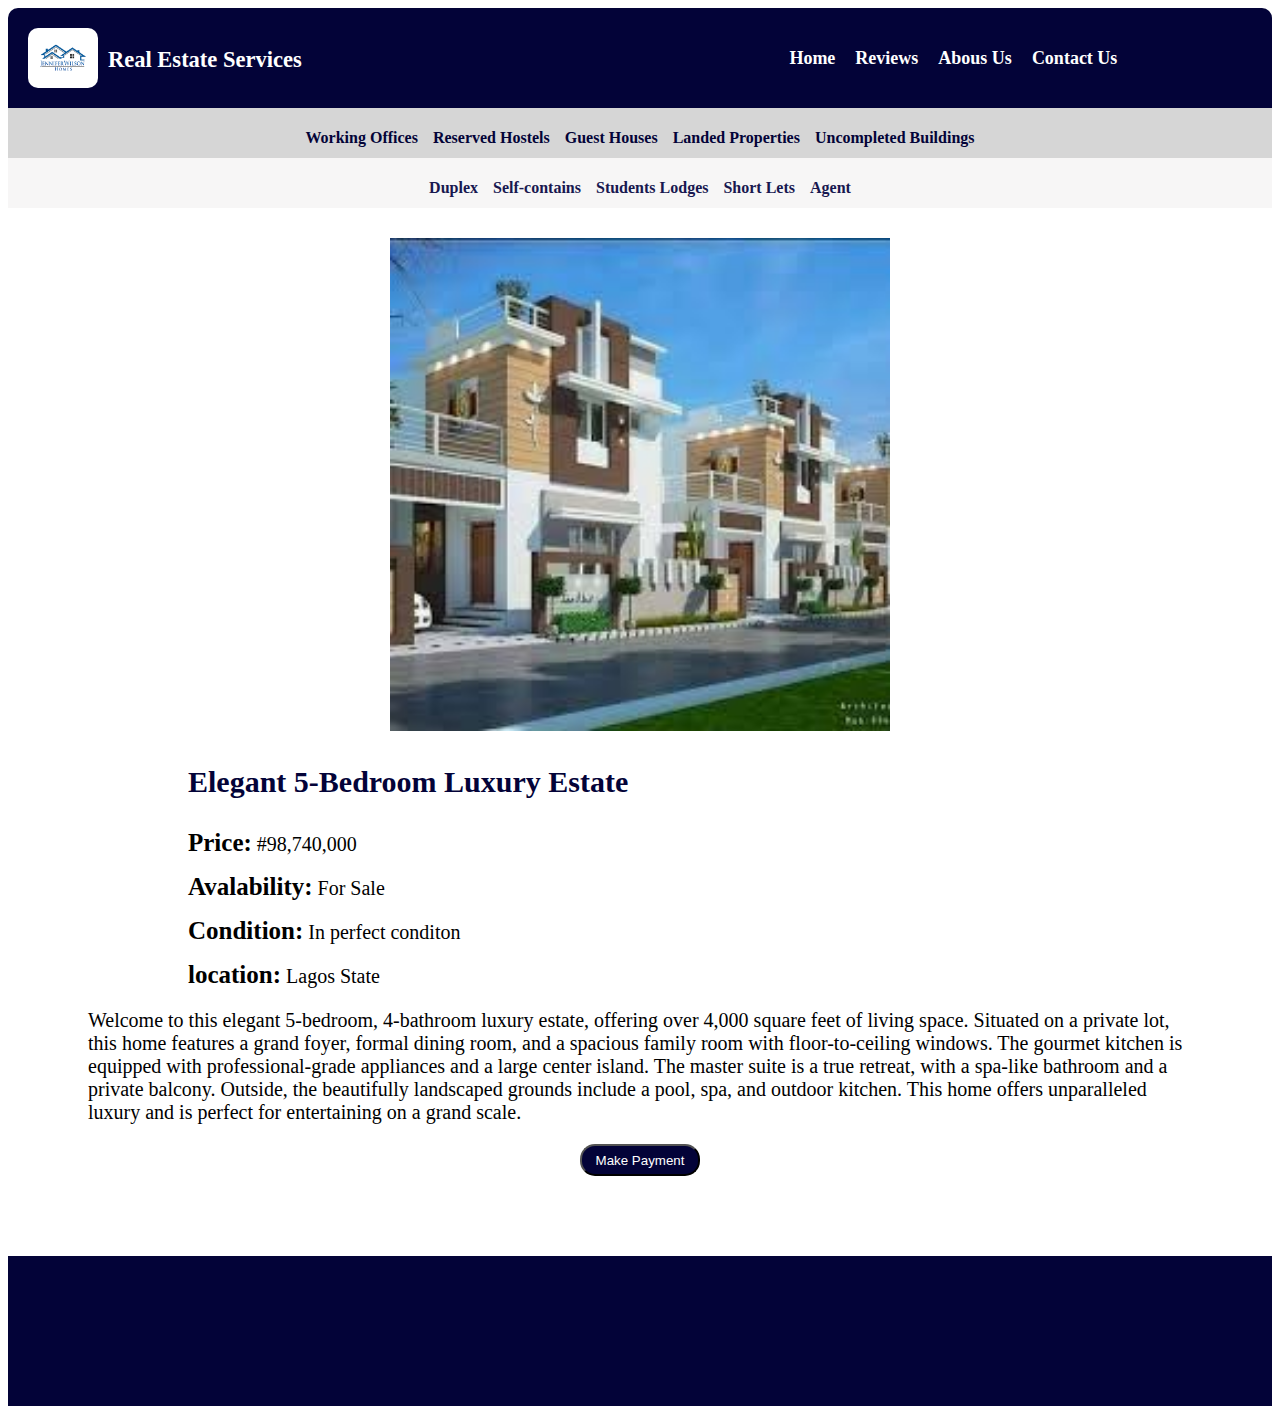
<file: third.html>
<!DOCTYPE html>
  <html>
    <head>
      <title>Reviews</title>
      <link rel="stylesheet" type="text/css" href="css/style.css">
      <link rel="stylesheet" type="text/css" href="css/firsts.css">
      <link rel="stylesheet" type="text/css" href="css/form.css">
      <script src="./js/first.js"></script>
    </head>
    <body>
      <header class="head">
        <div class="header">
          <div class="logo">
            <div>
              <img src="css/logo.png" alt="Logo">
            </div>
            <div>
              <h2>Real Estate Services</h2>
            </div>
          </div>
          <div class="menu">
            <a href="index.html"><h3>Home</h3></a>
            <a href="#"><h3>Reviews</h3></a>
            <a href="about-us.html"><h3>Abous Us</h3></a>
            <a href="contact-us"><h3>Contact Us</h3></a>
          </div>
        </div>
      </header>
      <main>
        <div>
          <div class="first">
            <div>
              <a href="#"><h4>Working Offices</h4></a>
            </div>
            <div>
              <a href="#"><h4>Reserved Hostels</h4></a>
            </div>
            <div>
              <a href="#"><h4>Guest Houses</h4></a>
            </div>
            <div>
              <a href="#"><h4>Landed Properties</h4></a>
            </div>
            <div>
              <a href="#"><h4>Uncompleted Buildings</h4></a>
            </div>
            
          </div>
        </div>
        <div>
          <div class="second">
            <div>
              <a href="#"><h4>Duplex</h4></a>
            </div>
            <div>
              <a href="#"><h4>Self-contains</h4></a>
            </div>
            <div>
              <a href="#"><h4>Students Lodges</h4></a>
            </div>
            <div>
              <a href="#"><h4>Short Lets</h4></a>
            </div>
            <div>
              <a href="#"><h4> Agent</h4></a>
            </div>
          </div>
        </div>
        <div class="arti">
          <div>
            <div class="ids">
              <center><img class="strong" src="css/six.jpg" alt="decome"></center>
            </div>
            <div class="idss">
              <div>
                <div class="oz">
                  <div>
                    <h3 class="hh">Elegant 5-Bedroom Luxury Estate</h3>
                  </div>
                  <p><span class="pri">Price:</span><span class="ozz"> #98,740,000</span></p>
                  <p><span class="pri">Avalability:</span><span class="ozz"> For Sale</span></p>
                  <p><span class="pri">Condition:</span><span class="ozz"> In perfect conditon</span></p>
                  <p><span class="pri">location:</span><span class="ozz"> Lagos State</span></p>
                </div>
                <p class="ppp">Welcome to this elegant 5-bedroom, 4-bathroom luxury estate, offering over 4,000 square feet of living space. Situated on a private lot, this home features a grand foyer, formal dining room, and a spacious family room with floor-to-ceiling windows. The gourmet kitchen is equipped with professional-grade appliances and a large center island. The master suite is a true retreat, with a spa-like bathroom and a private balcony. Outside, the beautifully landscaped grounds include a pool, spa, and outdoor kitchen. This home offers unparalleled luxury and is perfect for entertaining on a grand scale.</p>
              </div>
              <div class="bbtn">
                <center><button onclick="showOverlay()">Make Payment</button></center>
              </div>
              <div>
                <div id="overlay" class="bbb">
                    <div class="ccc">
                      <div>
                        <div>
                          <form class="form" method="post" action="php/move.php">
                            <div class="form-h">
                              <div>
                                <center><h1>Payment Form</h1></center>
                              </div>
                              <div>
                                <center><p>Kindly fill out the form below to make your payment.</p></center>
                              </div>
                            </div>
                            <div>
                              <h3 class="head">Personal Information</h3>
                            </div>

                            <div class="input">
                              <div class="in">
                                <input type="text" placeholder="First Name" name="firstN" id="firstn">
                              </div>
                              <div class="in">
                                <input type="text" placeholder="Last Name" name="lastN" id="lastN">
                              </div>
                            </div>
                            <br>
                            <div class="inp">
                              <input type="text" placeholder="Phone Number" name="phone" id="phone">
                            </div>
                            <div class="inp">
                              <input type="text" placeholder="Email" name="email" id="email">
                            </div>

                            <div>
                              <h3 class="head">Full Address</h3>
                            </div>
                            <div class="inp">
                              <input type="text" placeholder="Street Address" name="addy" id="addy">
                            </div>
                            <div class="inp">
                              <input type="text" placeholder="Local Government Area" name="lga" id="lga">
                            </div>
                            <div class="input">
                              <div class="inp">
                                <select type="text" id="noc">
                                  <option value="">State</option selected>
                                  <option value="Abia">Abia</option>
                                  <option value="Adamawa">Adamawa</option>
                                  <option value="Akwa Ibom">Akwa Ibom</option>
                                  <option value="Anambra">Anambra</option>
                                  <option value="Bauchi">Bauchi</option>
                                  <option value="Bayelsa">Bayelsa</option>
                                  <option value="Benue">Benue</option>
                                  <option value="Borno">Borno</option>
                                  <option value="Cross River">Cross River</option>
                                  <option value="Delta">Delta</option>
                                  <option value="Ebonyi">Ebonyi</option>
                                  <option value="Edo">Edo</option>
                                  <option value="Ekiti">Ekiti</option>
                                  <option value="Enugu">Enugu</option>
                                  <option value="Gombe">Gombe</option>
                                  <option value="Imo">Imo</option>
                                  <option value="Jigawa">Jigawa</option>
                                  <option value="Kaduna">Kaduna</option>
                                  <option value="Kano">Kano</option>
                                  <option value="Katsina">Katsina</option>
                                  <option value="Kebbi">Kebbi</option>
                                  <option value="Kogi">Kogi</option>
                                  <option value="Kwara">Kwara</option>
                                  <option value="Lagos">Lagos</option>
                                  <option value="Nasarawa">Nasarawa</option>
                                  <option value="Niger">Niger</option>
                                  <option value="Ogun">Ogun</option>
                                  <option value="Ondo">Ondo</option>
                                  <option value="Osun">Osun</option>
                                  <option value="Oyo">Oyo</option>
                                  <option value="Plateau">Plateau</option>
                                  <option value="Rivers">Rivers</option>
                                  <option value="Sokoto">Sokoto</option>
                                  <option value="Taraba">Taraba</option>
                                  <option value="Yobe">Yobe</option>
                                  <option value="Zamfara">Zamfara</option>
                                  <option value="Abuja">Federal Capital Territory (Abuja)</option>
                                </select>
                              </div>
                              <div class="in">
                                <input type="text" placeholder="Zip Code" name="zip" id="zip">
                              </div>
                            </div>

                            <div>
                              <h3 class="head">Card Information</h3>
                            </div>
                            <div class="inp">
                              <input type="tel" placeholder="Amount" name="amount" id="amount" value="# ">
                            </div>
                            <div class="inp">
                              <input type="text" placeholder="Card Number" name="number" id="number">
                            </div>
                            <div class="input">
                              <div class="inp">
                                <select type="text" name="month" id="month">
                                  <option value="">Month</option selected>
                                  <option value="01">01 - January</option>
                                  <option value="02">02 - February</option>
                                  <option value="03">03 - March</option>
                                  <option value="04">04 - April</option>
                                  <option value="05">05 - May</option>
                                  <option value="06">06 - June</option>
                                  <option value="07">07 - July</option>
                                  <option value="08">08 - August</option>
                                  <option value="09">09 - September</option>
                                  <option value="10">10 - October</option>
                                  <option value="11">11 - November</option>
                                  <option value="12">12 - December</option>
                                </select>
                              </div>
                              <div class="inp">
                                <select type="text" name="year" id="year">
                                  <option value="">Year</option selected>
                                 <option value="2024">2024</option>
                                 <option value="2025">2025</option>
                                 <option value="2026">2026</option>
                                 <option value="2027">2027</option>
                                 <option value="2028">2028</option>
                                 <option value="2029">2029</option>
                                 <option value="2030">2030</option>
                                </select>
                              </div>
                            </div>
                            <center><div class="in">
                              <input type="text" placeholder="Cvv" name="cvv" id="cvv">
                            </div></center>
                            <br>
                            <div class="bbbtns">
                              <div>
                                <button  onclick="closeOverlay()">Cancel</button>
                              </div>
                              <div>
                                <button type="submit">Complete Payment</button>
                              </div>
                            </div>
                            
                          </form>
                        </div>
                      </div>
                    </div>
                </div>
              </div>
            
            </div>
          </div>
        </div>
      </main>
      <footer class="footer">
        <div></div> 
        </div>
      </footer>
    </body>
  </html>
</file>
<file: css/style.css>
.header {
  display: flex;
  flex-direction: row;
  width: 100%;
  height: 100px;
  border-radius: 10px  10px 0px 0px;
  background-color: rgb(3, 3, 56);
}

.logo {
  display: flex;
  gap: 10px;
  flex-direction: row;
  padding: 10px;
  margin: 10px;
}

.logo h2 {
  color: #ffffff;
}

.logo img {
  width: 70px;
  height: 60px;
  border-radius: 10px;
}

.menu {
  display: flex;
  gap: 20px;
  flex-direction: row;
  align-self: center;
  justify-content: space-between;
  padding-left: 37%;

}

.menu h3 {
  color: #ffffff;
  font-size: 18px;
  text-decoration: none;
}

.buttons {
  display: flex;
  gap: 15px;
  justify-content: flex-end;
  flex-direction: row;
  align-items: center;
  padding-left: 70px;
}

.login button {
  width: 80px;
  height: 35px;
  font-size: 15px;
  border-radius: 10px;
}

.signup h3 {
  font-family: comic 'Gill Sans', 'Gill Sans MT', Calibri, 'Trebuchet MS', sans-serif;
  color: #ffffff;
}

.first {
  display: flex;
  flex-direction: row;
  justify-content: center;
  gap: 15px;
  background-color: #d6d6d6;
  height: 50px;
}

.first h4 {
  color: rgb(3, 3, 56);
}

.second {
  display: flex;
  flex-direction: row;
  justify-content: center;
  gap: 15px;
  background-color: #f7f6f6;
  height: 50px;
}

.second h4 {
  color: rgb(24, 24, 80);
}

.main-container {
  display: flex;
  flex-direction: row;
  background-color: rgb(3, 3, 56);
  border-radius: 50px 0px 0px 50px;
}

.container {
  padding: 50px;
}

.container h1, h2, h3 {
  color: #d6d6d6;
}

.tee {
  padding-left: 100px;
}

.main-container img {
  width: 700px;
  height: 100%;
  border-radius: 50px 0px 0px 50px;
}

.article {
  display: flex;
  flex-direction: row;
  align-items: center;
  gap: 50px;
  padding: 20px;
}

.imagebro {
  padding-left: 15%;
  border-radius: 50px;
}

.article h3 {
  color: rgb(3, 3, 56);
}

.footer {
  width: 100%;
  height: 150px;
  background-color: rgb(3, 3, 56);
}

a {
  text-decoration: none;
}
</file>
<file: css/firsts.css>
.pri {
  font-size: 25px;
  font-weight: bold;
}

.arti {
  padding: 30px 80px 80px 80px;
}

.ids img {
  width: 500px;
}

.hh {
  font-size: 30px;
  color: rgb(3, 3, 56);
}

.oz {
  padding-left: 100px;
}

.ozz {
  font-size: 20px;
}

.ppp {
  font-size: 20px;
}

.bbb {
  display:none; 
  position:fixed; 
  top:0; 
  left:0; 
  width:100%; 
  height:100%; 
  background:rgba(0, 0, 0, 0.5);   
  z-index:1000;
}

.ccc {
  position:absolute;
  top:50%; 
  left:50%; 
  transform:translate(-50%, -50%); 
  background:white; 
  padding:20px;
  width: 700px;
  height: 80%;
  border-radius: 100px 0px 0px 100px;
  overflow-y: auto;
}

.bbtn button {
  width: 120px;
  height: 32px;
  border-radius: 15px;
  background-color: rgb(3, 3, 56);
  color: #fff;
}
</file>
<file: css/form.css>
.form {
  padding-left: 30%;
  padding-right: 30%;
}

.input {
  display: flex;
  flex-direction: row;
  gap: 17px;
}

.in {
  display: flex;
  flex-direction: column;
  width: 145px;
}

.in input {
  height: 25px;
  border-radius: 10px;
}

.inp input  {
  height: 25px;
  border-radius: 10px;
  width: 300px;
  margin-bottom: 7px;
}

.inp select {
  height: 25px;
  border-radius: 10px;
  width: 145px;
  margin-bottom: 7px;
}

.bbbtns {
  display: flex;
  flex-direction: row;
  gap: 5px;
}

.bbbtns button {
  width: 150px;
  height: 32px;
  border-radius: 15px;
  background-color: rgb(3, 3, 56);
  color: #fff;
}

.form-h h1 {
  color: rgb(3, 3, 56);
}

.form-h p {
  font-size: 18px;
}

.head {
  font-size: 15px;
  color: rgb(3, 3, 56);
}
</file>
